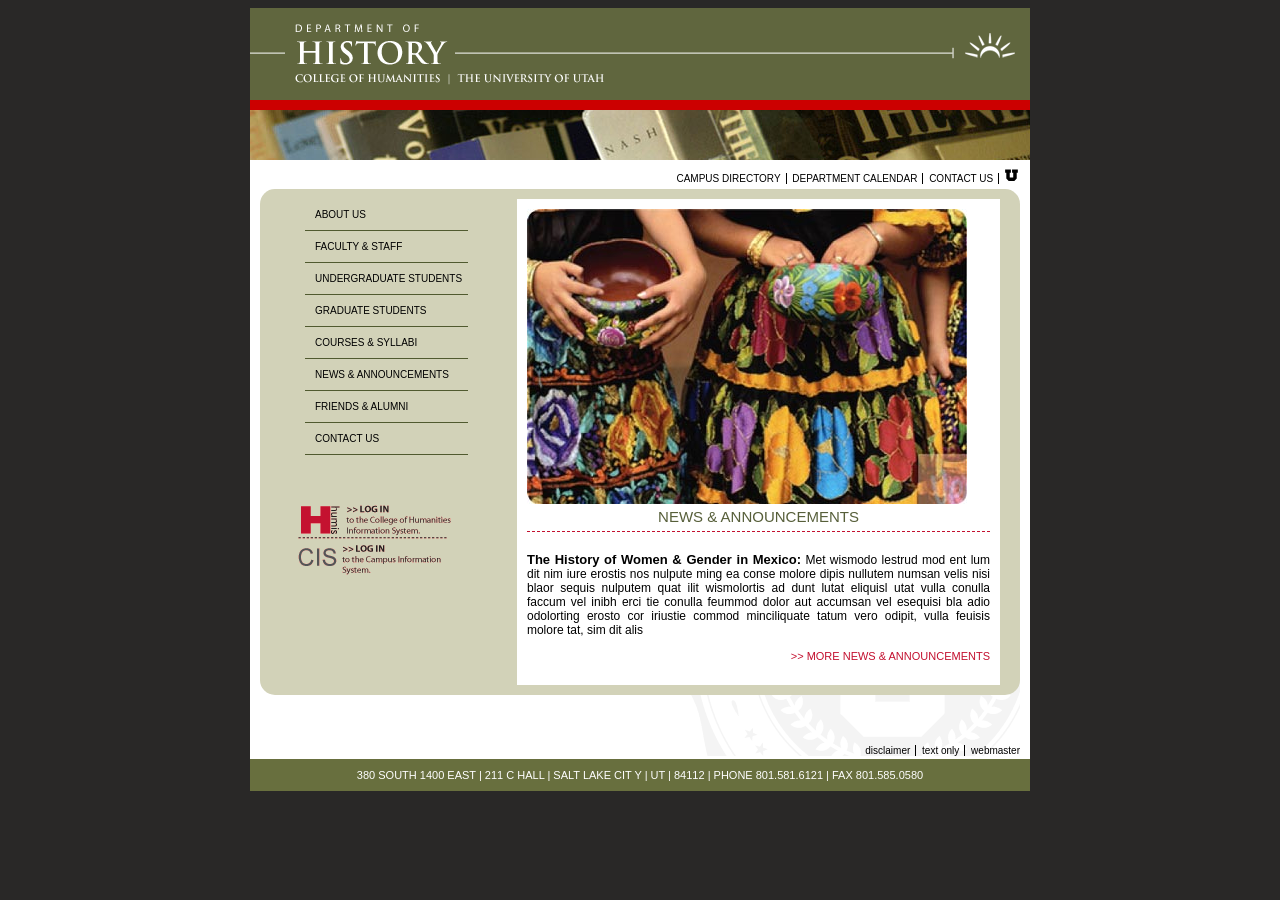
<file: index.html>
<!DOCTYPE html>
<html lang="en">
<head>
    <meta charset="UTF-8">
    <title>HUMIS home page</title>
    <link rel="stylesheet" href="stylesheets/homepage.css">
    <link rel="stylesheet" href="stylesheets/typography.css">

</head>
<body>
<div class="container">

    <header>
        <img src="HUMIS_assets/files/historyHome.gif" alt="U of U History Homepage">
    </header>
    <section>
        <img src="HUMIS_assets/files/histHomepic.jpg" alt="books on a shelf">
    </section>


    <section class="middle">
        <nav class="top-nav">
            <a href="#">CAMPUS DIRECTORY</a>
            <a href="#">DEPARTMENT CALENDAR</a>
            <a href="contact_us.html">CONTACT US</a>
            <a href="#">
                <svg xmlns="http://www.w3.org/2000/svg" width="15" viewBox="0 -30 200 200">
                    <path d="M86.5,155.8 h38 l31.8,-31.5 v-76 h14.8 v-46.3h-77v46.3h15.6v61h-46.5v-61h15.6v-46.3h-77v46.3h15.6v76l31.8,31.5h38z"
                          fill="currentColor"/>
                </svg>
            </a>
        </nav>

        <section class="brown-box">
            <aside class="left">
                <nav>
                    <a href="about_us.html">ABOUT US</a>
                    <a href="faculty_staff.html"> FACULTY &amp; STAFF</a>
                    <a href="undergraduate_students.html"> UNDERGRADUATE STUDENTS</a>
                    <a href="graduate-students.html"> GRADUATE STUDENTS</a>
                    <a href="cources_and_syllabi.html"> COURSES &amp; SYLLABI</a>
                    <a href="news_and_announcements.html"> NEWS &amp; ANNOUNCEMENTS</a>
                    <a href="friends_and_alumni.html"> FRIENDS &amp; ALUMNI</a>
                    <a href="contact_us.html"> CONTACT US</a>

                </nav>

                <div class="links">
                    <a href="#">
                        <img src="HUMIS_assets/files/login-humis.gif" alt="log into humis">
                    </a>

                    <a href="#">
                        <img src="HUMIS_assets/files/login-cis.gif" alt="log into cis">
                    </a>
                </div>
            </aside>

            <aside class="right">
                <img src="HUMIS_assets/files/women_w_pottery.jpg" alt="women w pottery">

                <h1> news &amp; announcements</h1>

                <p>
                    <strong>The History of Women &amp; Gender in Mexico:</strong> Met wismodo lestrud mod ent lum dit
                    nim iure erostis nos nulpute ming ea conse molore dipis nullutem numsan velis nisi blaor
                    sequis nulputem quat ilit wismolortis ad dunt lutat eliquisl utat vulla conulla faccum vel
                    inibh erci tie conulla feummod dolor aut accumsan vel esequisi bla adio odolorting erosto
                    cor iriustie commod minciliquate tatum vero odipit, vulla feuisis molore tat, sim dit alis
                </p>

                <p class="link">
                    <a href="#">
                        >> more NEWS &amp; ANNOUNCEMENTS
                    </a>
                </p>

            </aside>

            <div style="clear: both;"></div>

        </section>

        <nav class="bottom-nav">
            <a href="#">disclaimer</a>
            <a href="#">text only</a>
            <a href="#">webmaster</a>

        </nav>
    </section>
    <footer>
        380 SOUTH 1400 EAST | 211 C HALL | SALT LAKE CIT Y | UT | 84112 | PHONE 801.581.6121 | FAX 801.585.0580
    </footer>

</div>
</body>
</html>
</file>
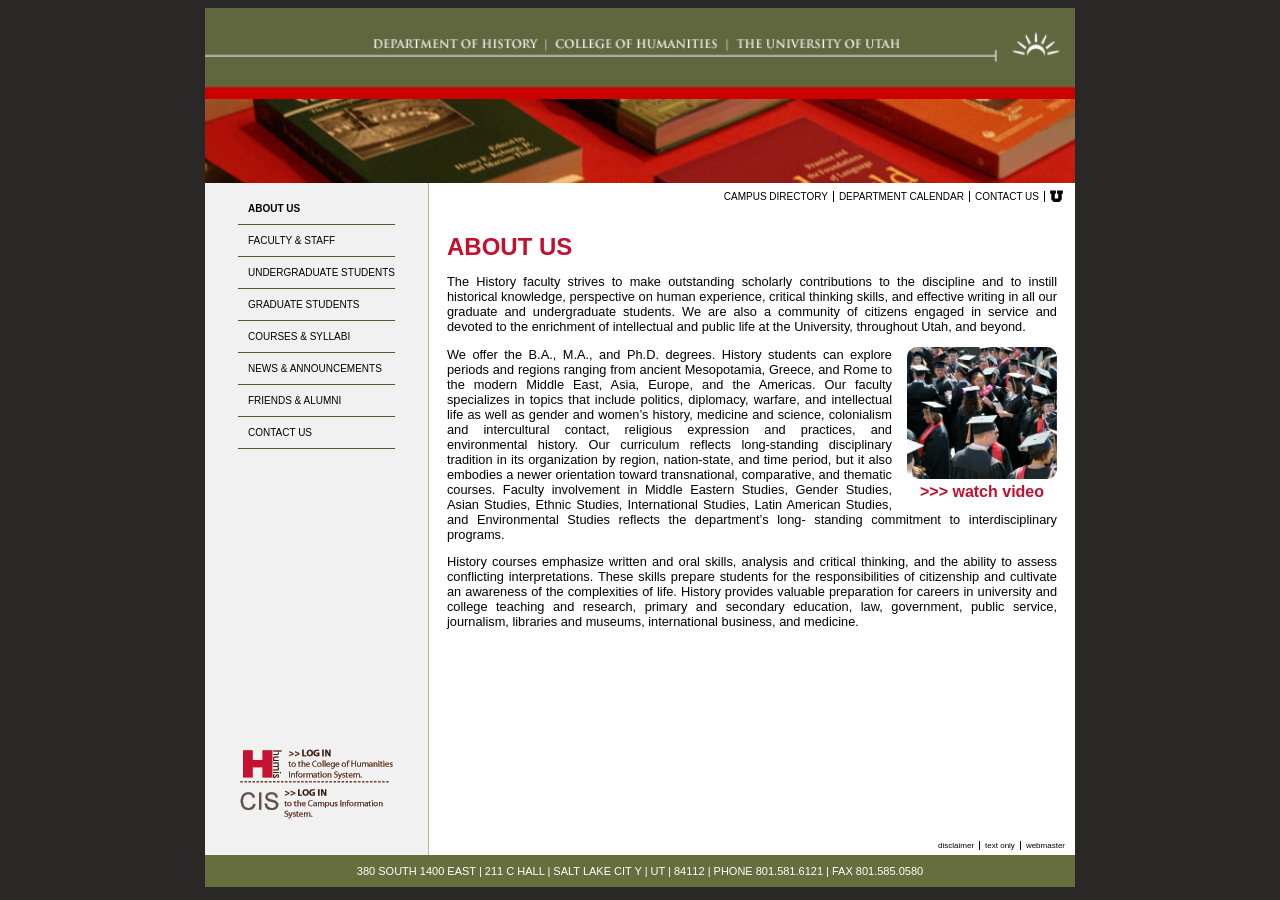
<file: about_us.html>
<!DOCTYPE html>
<html lang="en">
<head>
    <meta charset="UTF-8">
    <title>HUMIS inner pages layout</title>
    <link rel="stylesheet" href="stylesheets/inner_styles.css">
</head>
<body>
<section class="container">
    <header>
        <a href="index.html">
            <img src="HUMIS_assets/files/historyHeader.gif" alt=" history header">
        </a>
        <img src="HUMIS_assets/files/histBooks01.jpg" alt=" history books">
    </header>

    <section class="middle">
        <section class="left-side">
            <nav>
                <a href="about_us.html" class="active">ABOUT US</a>
                <a href="faculty_staff.html"> FACULTY &amp; STAFF</a>
                <a href="undergraduate_students.html"> UNDERGRADUATE STUDENTS</a>
                <a href="graduate-students.html"> GRADUATE STUDENTS</a>
                <a href="cources_and_syllabi.html"> COURSES &amp; SYLLABI</a>
                <a href="news_and_announcements.html"> NEWS &amp; ANNOUNCEMENTS</a>
                <a href="friends_and_alumni.html"> FRIENDS &amp; ALUMNI</a>
                <a href="contact_us.html"> CONTACT US</a>

            </nav>

            <div class="links">
                <a href="#">
                    <img src="HUMIS_assets/files/login-humis.gif" alt="log into humis">
                </a>

                <a href="#">
                    <img src="HUMIS_assets/files/login-cis.gif" alt="log into cis">
                </a>
            </div>

        </section>

        <section class="right-side">
            <nav class="secondary top-nav">
                <a href="#">CAMPUS DIRECTORY</a>
                <a href="#">DEPARTMENT CALENDAR</a>
                <a href="contact_us.html">CONTACT US</a>
                <a href="#">
                    <svg xmlns="http://www.w3.org/2000/svg" width="15" viewBox="0 -30 200 200">
                        <path d="M86.5,155.8 h38 l31.8,-31.5 v-76 h14.8 v-46.3h-77v46.3h15.6v61h-46.5v-61h15.6v-46.3h-77v46.3h15.6v76l31.8,31.5h38z"
                              fill="currentColor"/>
                    </svg>
                </a>
            </nav>

            <main>
                <h3>About us</h3>
                <p>
                    The History faculty strives to make outstanding scholarly contributions to the discipline
                    and to instill historical knowledge, perspective on human experience, critical thinking
                    skills, and effective writing in all our graduate and undergraduate students. We are
                    also a community of citizens engaged in service and devoted to the enrichment of
                    intellectual and public life at the University, throughout Utah, and beyond.
                </p>

                <aside class="pull right">
                    <img src="HUMIS_assets/files/students-graduating.png" alt="graduation picture">
                    <h6>>>> watch video</h6>
                </aside>
                <p>
                    We offer the B.A., M.A., and Ph.D. degrees. History
                    students can explore periods and regions ranging
                    from ancient Mesopotamia, Greece, and Rome to the
                    modern Middle East, Asia, Europe, and the Americas.
                    Our faculty specializes in topics that include politics,
                    diplomacy, warfare, and intellectual life as well as
                    gender and women’s history, medicine and science,
                    colonialism and intercultural contact, religious
                    expression and practices, and environmental history.
                    Our curriculum reflects long-standing disciplinary
                    tradition in its organization by region, nation-state,
                    and time period, but it also embodies a newer
                    orientation toward transnational, comparative, and
                    thematic courses. Faculty involvement in Middle
                    Eastern Studies, Gender Studies, Asian Studies, Ethnic Studies, International Studies,
                    Latin American Studies, and Environmental Studies reflects the department’s long-
                    standing commitment to interdisciplinary programs.
                </p>
                <p>
                    History courses emphasize written and oral skills, analysis and critical thinking, and
                    the ability to assess conflicting interpretations. These skills prepare students for the
                    responsibilities of citizenship and cultivate an awareness of the complexities of life.
                    History provides valuable preparation for careers in university and college teaching
                    and research, primary and secondary education, law, government, public service,
                    journalism, libraries and museums, international business, and medicine.
                </p>
            </main>

            <nav class="secondary bottom-nav">
                <a href="#">disclaimer</a>
                <a href="#">text only</a>
                <a href="#">webmaster</a>

            </nav>

        </section>
    </section>

    <footer>
        380 SOUTH 1400 EAST | 211 C HALL | SALT LAKE CIT Y | UT | 84112 | PHONE 801.581.6121 | FAX 801.585.0580
    </footer>


</section>

</body>
</html>
</file>
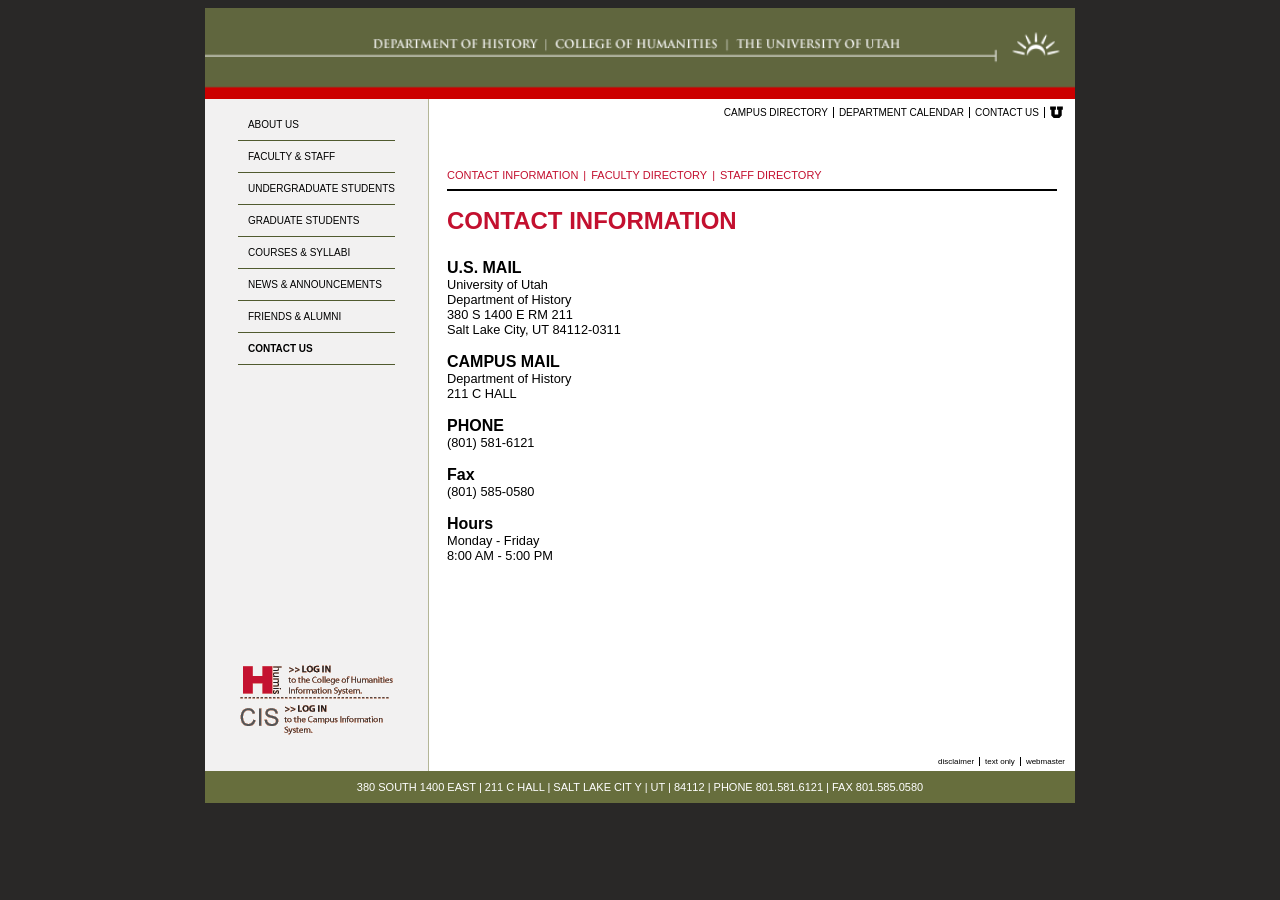
<file: contact_us.html>
<!DOCTYPE html>
<html lang="en">
<head>
    <meta charset="UTF-8">
    <title>HUMIS inner pages layout</title>
    <link rel="stylesheet" href="stylesheets/inner_styles.css">
    <link rel="stylesheet" href="stylesheets/typography.css">
    <style>
        main {
            nav.inner-nav {
                display: flex;
                gap: 5px;

                margin-top: 1.25rem;
                margin-bottom: 1rem;
                padding-bottom: 0.5rem;
                border-bottom: 2px solid black;

                font-size: 11px;
                color: var(--uofuRed);

                a {
                    color: var(--uofuRed);
                    text-transform: uppercase;
                    text-decoration: none;

                    &:hover {
                        text-decoration: underline;
                    }
                }
            }

            section.content {
                display: flex;
                flex-direction: column;
                gap: 1rem;

                div {

                    h6 {
                        color: black;
                    }

                    p {
                        margin: 0;
                    }
                }
            }
        }
    </style>
</head>
<body>
<section class="container">
    <header>
        <a href="index.html">
            <img src="HUMIS_assets/files/historyHeader.gif" alt=" history header">
        </a>
    </header>

    <section class="middle">
        <section class="left-side">
            <nav>
                <a href="about_us.html">ABOUT US</a>
                <a href="faculty_staff.html"> FACULTY &amp; STAFF</a>
                <a href="undergraduate_students.html"> UNDERGRADUATE STUDENTS</a>
                <a href="graduate-students.html"> GRADUATE STUDENTS</a>
                <a href="cources_and_syllabi.html"> COURSES &amp; SYLLABI</a>
                <a href="news_and_announcements.html"> NEWS &amp; ANNOUNCEMENTS</a>
                <a href="friends_and_alumni.html"> FRIENDS &amp; ALUMNI</a>
                <a href="contact_us.html" class="active">CONTACT US</a>
            </nav>

            <div class="links">
                <a href="#">
                    <img src="HUMIS_assets/files/login-humis.gif" alt="log into humis">
                </a>

                <a href="#">
                    <img src="HUMIS_assets/files/login-cis.gif" alt="log into cis">
                </a>
            </div>

        </section>
        <section class="right-side">
            <nav class="secondary top-nav">
                <a href="#">CAMPUS DIRECTORY</a>
                <a href="#">DEPARTMENT CALENDAR</a>
                <a href="contact_us.html">CONTACT US</a>
                <a href="#">
                    <svg xmlns="http://www.w3.org/2000/svg" width="15" viewBox="0 -30 200 200">
                        <path d="M86.5,155.8 h38 l31.8,-31.5 v-76 h14.8 v-46.3h-77v46.3h15.6v61h-46.5v-61h15.6v-46.3h-77v46.3h15.6v76l31.8,31.5h38z"
                              fill="currentColor"/>
                    </svg>
                </a>
            </nav>

            <main>
                <nav class="inner-nav">
                    <a href="about_us.html">contact information</a>
                    |
                    <a href="#"> Faculty DIRECTORY</a>
                    |
                    <a href="#"> Staff DIRECTORY</a>
                </nav>

                <section class="content">
                    <h3>Contact Information</h3>

                    <div>
                        <h6>U.S. MAIL</h6>
                        <p>
                            University of Utah<br/>
                            Department of History<br/>
                            380 S 1400 E RM 211<br/>
                            Salt Lake City, UT 84112-0311
                        </p>
                    </div>

                    <div>
                        <h6>CAMPUS MAIL</h6>
                        <p>
                            Department of History<br/>
                            211 C HALL
                        </p>
                    </div>

                    <div>
                        <h6>PHONE</h6>
                        <p>
                            (801) 581-6121
                        </p>
                    </div>

                    <div>
                        <h6>Fax</h6>
                        <p>
                            (801) 585-0580
                        </p>
                    </div>

                    <div>
                        <h6>Hours</h6>
                        <p>
                            Monday - Friday<br/>
                            8:00 AM - 5:00 PM
                        </p>
                    </div>
                </section>

            </main>

            <nav class="secondary bottom-nav">
                <a href="#">disclaimer</a>
                <a href="#">text only</a>
                <a href="#">webmaster</a>

            </nav>

        </section>
    </section>

    <footer>
        380 SOUTH 1400 EAST | 211 C HALL | SALT LAKE CIT Y | UT | 84112 | PHONE 801.581.6121 | FAX 801.585.0580
    </footer>


</section>

</body>
</html>
</file>
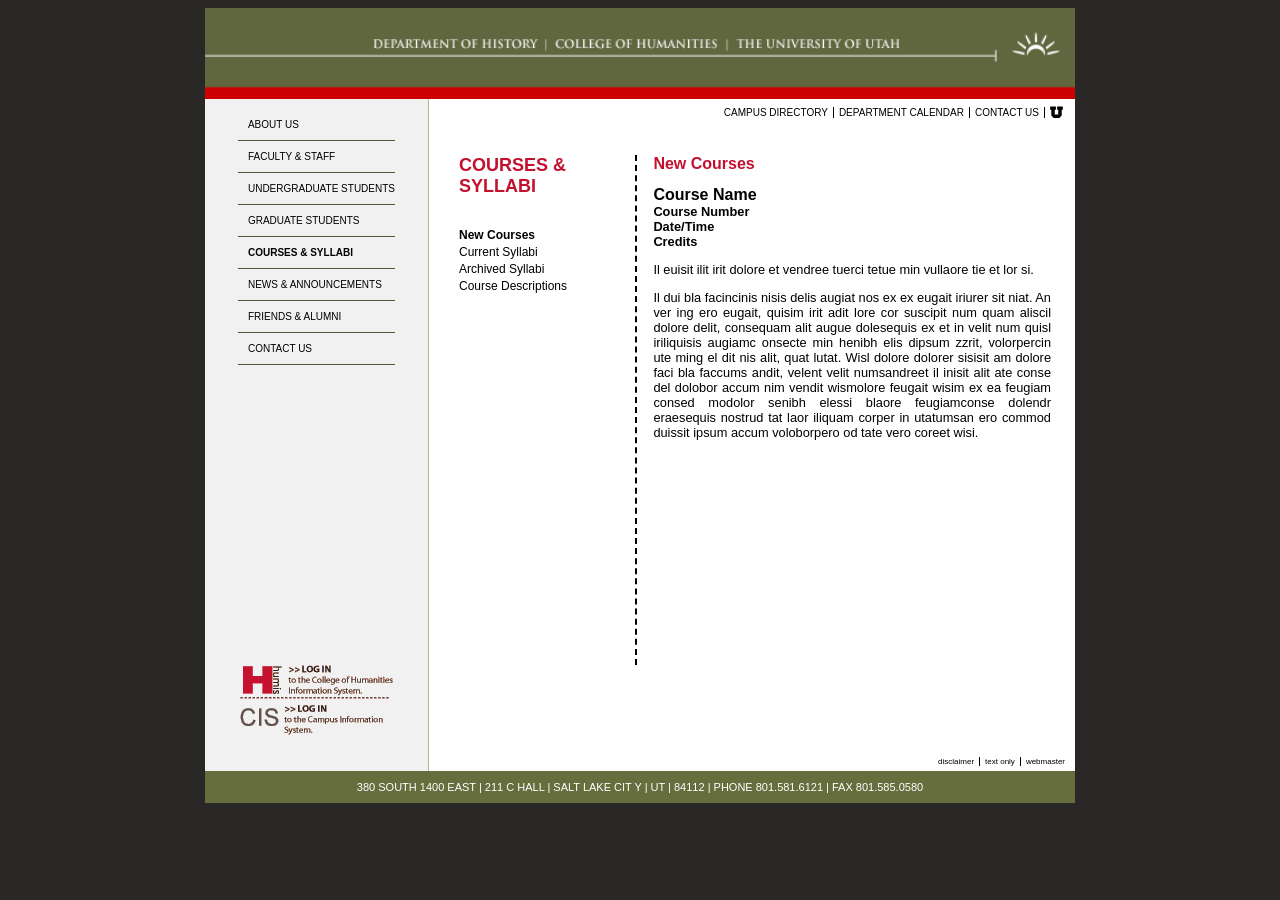
<file: cources_and_syllabi.html>
<!DOCTYPE html>
<html lang="en">
<head>
    <meta charset="UTF-8">
    <title>Cources &amp; Syllabi</title>
    <link rel="stylesheet" href="stylesheets/inner_styles.css">
    <link rel="stylesheet" href="stylesheets/typography.css">
</head>
<body>
<section class="container">
    <header>
        <a href="index.html">
            <img src="HUMIS_assets/files/historyHeader.gif" alt=" history header">
        </a>
    </header>

    <section class="middle">
        <section class="left-side">
            <nav>
                <a href="about_us.html">ABOUT US</a>
                <a href="faculty_staff.html"> FACULTY &amp; STAFF</a>
                <a href="undergraduate_students.html"> UNDERGRADUATE STUDENTS</a>
                <a href="graduate-students.html"> GRADUATE STUDENTS</a>
                <a href="cources_and_syllabi.html" class="active"> COURSES &amp; SYLLABI</a>
                <a href="news_and_announcements.html"> NEWS &amp; ANNOUNCEMENTS</a>
                <a href="friends_and_alumni.html"> FRIENDS &amp; ALUMNI</a>
                <a href="contact_us.html"> CONTACT US</a>
            </nav>

            <div class="links">
                <a href="#">
                    <img src="HUMIS_assets/files/login-humis.gif" alt="log into humis">
                </a>

                <a href="#">
                    <img src="HUMIS_assets/files/login-cis.gif" alt="log into cis">
                </a>
            </div>
        </section>

        <section class="right-side">
            <nav class="secondary top-nav">
                <a href="#">CAMPUS DIRECTORY</a>
                <a href="#">DEPARTMENT CALENDAR</a>
                <a href="contact_us.html">CONTACT US</a>
                <a href="#">
                    <svg xmlns="http://www.w3.org/2000/svg" width="15" viewBox="0 -30 200 200">
                        <path d="M86.5,155.8 h38 l31.8,-31.5 v-76 h14.8 v-46.3h-77v46.3h15.6v61h-46.5v-61h15.6v-46.3h-77v46.3h15.6v76l31.8,31.5h38z"
                              fill="currentColor"/>
                    </svg>
                </a>
            </nav>

            <!--             on the right side there are two columns-->
            <main>
                <section class="horizontal-two-col-layout">
                    <aside class="left-column">
                        <div class="top">
                            <h5>COURSES &amp; SYLLABI</h5>
                            <div class="category top">
                                <a href="#" class="active">New Courses</a>
                                <a href="#">Current Syllabi</a>
                                <a href="#">Archived Syllabi</a>
                                <a href="#">Course Descriptions</a>
                            </div>
                        </div>
                    </aside>
                    <aside class="right-column">
                        <h6>New Courses</h6>
                        <p class="bold"><span class="emphasize">Course Name<br></span>
                            Course Number<br>
                            Date/Time<br>
                            Credits</p>
                        <p>
                            Il euisit ilit irit dolore et vendree tuerci tetue min vullaore
                            tie et lor si.
                        </p>

                        <p>
                            Il dui bla facincinis nisis delis augiat nos ex ex eugait
                            iriurer sit niat. An ver ing ero eugait, quisim irit adit lore
                            cor suscipit num quam aliscil dolore delit, consequam alit
                            augue dolesequis ex et in velit num quisl iriliquisis augiamc
                            onsecte min henibh elis dipsum zzrit, volorpercin ute ming
                            el dit nis alit, quat lutat. Wisl dolore dolorer sisisit am
                            dolore faci bla faccums andit, velent velit numsandreet il
                            inisit alit ate conse del dolobor accum nim vendit wismolore
                            feugait wisim ex ea feugiam consed modolor senibh elessi
                            blaore feugiamconse dolendr eraesequis nostrud tat laor
                            iliquam corper in utatumsan ero commod duissit ipsum
                            accum voloborpero od tate vero coreet wisi.
                        </p>
                    </aside>
                </section>
            </main>

            <nav class="secondary bottom-nav">
                <a href="#">disclaimer</a>
                <a href="#">text only</a>
                <a href="#">webmaster</a>

            </nav>
        </section>
    </section>

    <footer>
        380 SOUTH 1400 EAST | 211 C HALL | SALT LAKE CIT Y | UT | 84112 | PHONE 801.581.6121 | FAX 801.585.0580
    </footer>

</section>
</body>
</html>
</file>
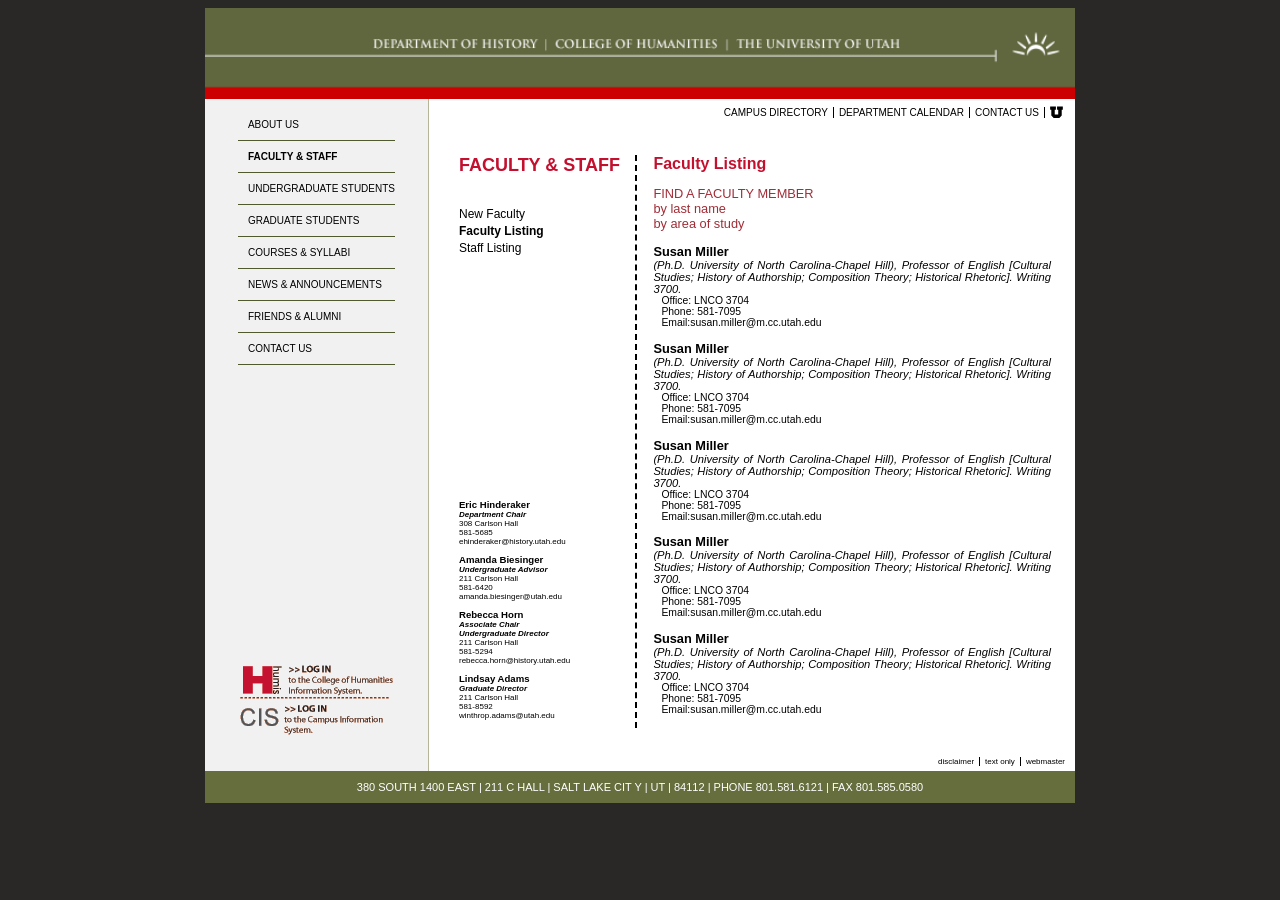
<file: faculty_listing.html>
<!DOCTYPE html>
<html lang="en">
<head>
    <meta charset="UTF-8">
    <title>Faculty Listing </title>
    <link rel="stylesheet" href="stylesheets/inner_styles.css">
    <link rel="stylesheet" href="stylesheets/typography.css">
</head>

<body>
<section class="container">
    <header>
        <a href="index.html">
            <img src="HUMIS_assets/files/historyHeader.gif" alt=" history header">
        </a>
    </header>

    <section class="middle">
        <section class="left-side">
            <nav>
                <a href="about_us.html">ABOUT US</a>
                <a href="faculty_staff.html" class="active"> FACULTY &amp; STAFF</a>
                <a href="undergraduate_students.html"> UNDERGRADUATE STUDENTS</a>
                <a href="graduate-students.html"> GRADUATE STUDENTS</a>
                <a href="cources_and_syllabi.html"> COURSES &amp; SYLLABI</a>
                <a href="news_and_announcements.html"> NEWS &amp; ANNOUNCEMENTS</a>
                <a href="friends_and_alumni.html"> FRIENDS &amp; ALUMNI</a>
                <a href="contact_us.html"> CONTACT US</a>
            </nav>

            <div class="links">
                <a href="#">
                    <img src="HUMIS_assets/files/login-humis.gif" alt="log into humis">
                </a>

                <a href="#">
                    <img src="HUMIS_assets/files/login-cis.gif" alt="log into cis">
                </a>
            </div>
        </section>

        <section class="right-side">
            <nav class="secondary top-nav">
                <a href="#">CAMPUS DIRECTORY</a>
                <a href="#">DEPARTMENT CALENDAR</a>
                <a href="contact_us.html">CONTACT US</a>
                <a href="#">
                    <svg xmlns="http://www.w3.org/2000/svg" width="15" viewBox="0 -30 200 200">
                        <path d="M86.5,155.8 h38 l31.8,-31.5 v-76 h14.8 v-46.3h-77v46.3h15.6v61h-46.5v-61h15.6v-46.3h-77v46.3h15.6v76l31.8,31.5h38z"
                              fill="currentColor"/>
                    </svg>
                </a>
            </nav>

            <!--             on the right side there are two columns-->
            <main>
                <section class="horizontal-two-col-layout">
                    <aside class="left-column">
                        <div class="top">
                            <h5>Faculty &amp; Staff</h5>
                            <div class="category top">
                                <a href="faculty_staff.html">New Faculty</a>
                                <a href="faculty_listing.html" class="active">Faculty Listing</a>
                                <a href="">Staff Listing</a>
                            </div>
                        </div>

                        <div class="bottom">
                            <p>
                                <span class="name">Eric Hinderaker</span>
                                <span class="title">Department Chair</span>
                                <span class="address"> 308 Carlson Hall</span>
                                <a href="tel:581-5685" class="phone-number"> 581-5685</a>
                                <a href="mailto:ehinderaker@history.utah.edu">ehinderaker@history.utah.edu</a>

                            </p>

                            <p>
                                <span class="name">Amanda Biesinger</span>
                                <span class="title">Undergraduate Advisor</span>
                                <span class="address"> 211 Carlson Hall</span>
                                <a href="tel:581-642" class="phone-number"> 581-6420</a>
                                <a href="mailto:amanda.biesinger@utah.edu">amanda.biesinger@utah.edu</a>
                            </p>

                            <p>
                                <span class="name">Rebecca Horn</span>
                                <span class="title">Associate Chair<br/>Undergraduate Director</span>
                                <span class="address"> 211 Carlson Hall</span>
                                <a href="tel:581-529" class="phone-number"> 581-5294</a>
                                <a href="mailto:rebecca.horn@history.utah.edu">rebecca.horn@history.utah.edu</a>
                            </p>

                            <p>
                                <span class="name">Lindsay Adams</span>
                                <span class="title">Graduate Director</span>
                                <span class="address"> 211 Carlson Hall</span>
                                <a href="tel:581-859" class="phone-number"> 581-8592</a>
                                <a href="mailto:winthrop.adams@utah.edu">winthrop.adams@utah.edu</a>
                            </p>
                        </div>
                    </aside>

                    <aside class="right-column">
                        <h6>Faculty Listing</h6>
                        <p style="color:var(--burgundy)">FIND A FACULTY MEMBER<br> by last name<br>by area of study</p>
                        <section>
                            <p>
                                <span class="name">Susan Miller</span>
                                <span class="title">
                                    (Ph.D. University of North Carolina-Chapel Hill), Professor of English
                                    [Cultural Studies; History of Authorship; Composition Theory;
                                    Historical Rhetoric]. Writing 3700.
                                </span>
                                <span class="address"> Office: LNCO 3704</span>
                                <a href="tel:581-5685" class="phone-number"> Phone: 581-7095</a>
                                <a href="mailto:susan.miller@m.cc.utah.edu" class="email">
                                    Email:susan.miller@m.cc.utah.edu</a>
                            </p>


                            <p>
                                <span class="name">Susan Miller</span>
                                <span class="title">
                                    (Ph.D. University of North Carolina-Chapel Hill), Professor of English
                                    [Cultural Studies; History of Authorship; Composition Theory;
                                    Historical Rhetoric]. Writing 3700.
                                </span>
                                <span class="address"> Office: LNCO 3704</span>
                                <a href="tel:581-5685" class="phone-number"> Phone: 581-7095</a>
                                <a href="mailto:susan.miller@m.cc.utah.edu" class="email">
                                    Email:susan.miller@m.cc.utah.edu</a>
                            </p>


                            <p>
                                <span class="name">Susan Miller</span>
                                <span class="title">
                                    (Ph.D. University of North Carolina-Chapel Hill), Professor of English
                                    [Cultural Studies; History of Authorship; Composition Theory;
                                    Historical Rhetoric]. Writing 3700.
                                </span>
                                <span class="address"> Office: LNCO 3704</span>
                                <a href="tel:581-5685" class="phone-number"> Phone: 581-7095</a>
                                <a href="mailto:susan.miller@m.cc.utah.edu" class="email">
                                    Email:susan.miller@m.cc.utah.edu</a>
                            </p>


                            <p>
                                <span class="name">Susan Miller</span>
                                <span class="title">
                                    (Ph.D. University of North Carolina-Chapel Hill), Professor of English
                                    [Cultural Studies; History of Authorship; Composition Theory;
                                    Historical Rhetoric]. Writing 3700.
                                </span>
                                <span class="address"> Office: LNCO 3704</span>
                                <a href="tel:581-5685" class="phone-number"> Phone: 581-7095</a>
                                <a href="mailto:susan.miller@m.cc.utah.edu" class="email">
                                    Email:susan.miller@m.cc.utah.edu</a>
                            </p>

                            <p>
                                <span class="name">Susan Miller</span>
                                <span class="title">
                                    (Ph.D. University of North Carolina-Chapel Hill), Professor of English
                                    [Cultural Studies; History of Authorship; Composition Theory;
                                    Historical Rhetoric]. Writing 3700.
                                </span>
                                <span class="address"> Office: LNCO 3704</span>
                                <a href="tel:581-5685" class="phone-number"> Phone: 581-7095</a>
                                <a href="mailto:susan.miller@m.cc.utah.edu" class="email">
                                    Email:susan.miller@m.cc.utah.edu</a>
                            </p>
                        </section>
                    </aside>
                </section>
            </main>


            <nav class="secondary bottom-nav">
                <a href="#">disclaimer</a>
                <a href="#">text only</a>
                <a href="#">webmaster</a>

            </nav>
        </section>
    </section>

    <footer>
        380 SOUTH 1400 EAST | 211 C HALL | SALT LAKE CIT Y | UT | 84112 | PHONE 801.581.6121 | FAX 801.585.0580
    </footer>

</section>
</body>
</html>
</file>
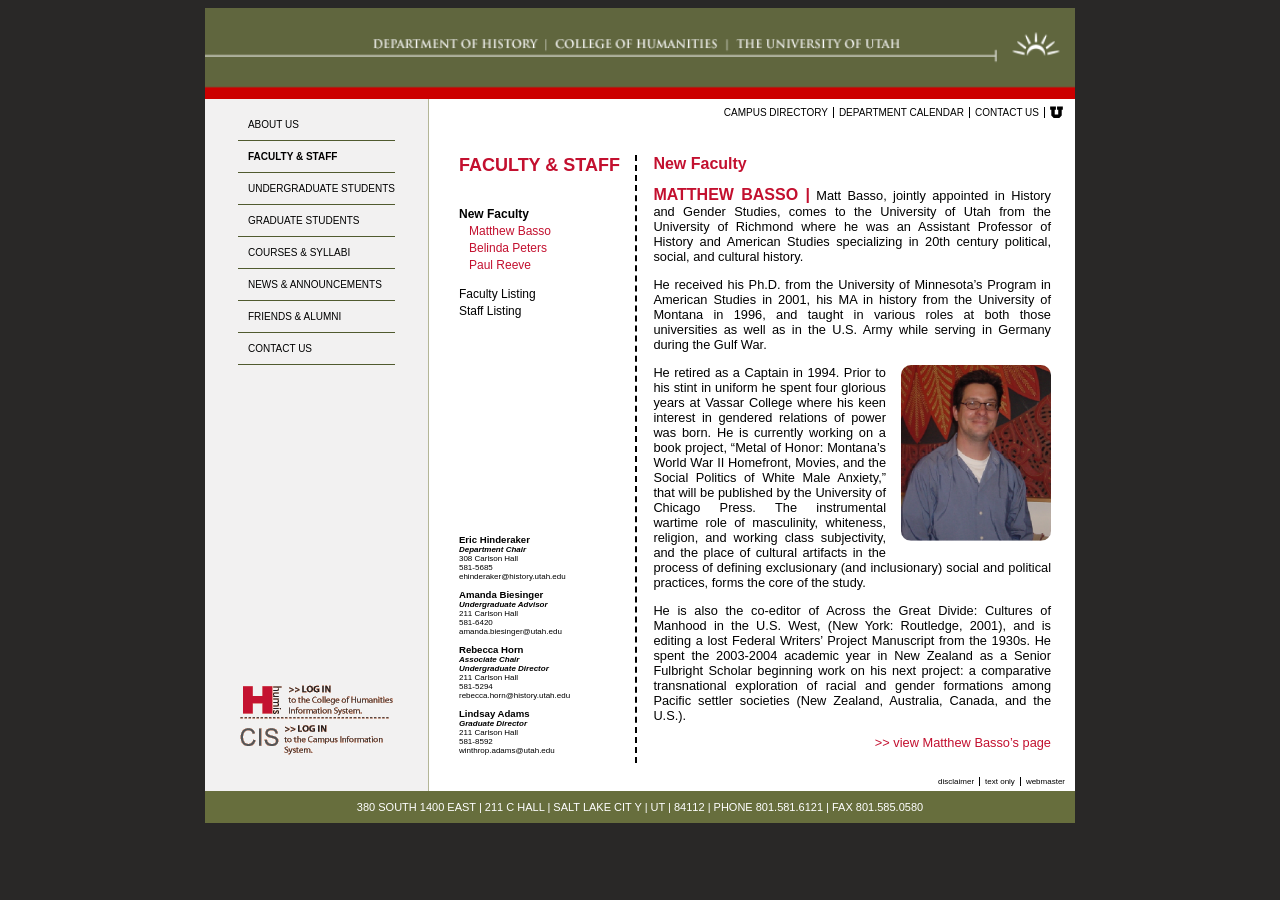
<file: faculty_staff.html>
<!DOCTYPE html>
<html lang="en">
<head>
    <meta charset="UTF-8">
    <title>Faculty &amp; Staff</title>
    <link rel="stylesheet" href="stylesheets/inner_styles.css">
    <link rel="stylesheet" href="stylesheets/typography.css">
</head>
<body>
<section class="container">
    <header>
        <a href="index.html">
            <img src="HUMIS_assets/files/historyHeader.gif" alt=" history header">
        </a>
    </header>

    <section class="middle">
        <section class="left-side">
            <nav>
                <a href="about_us.html">ABOUT US</a>
                <a href="faculty_staff.html" class="active"> FACULTY &amp; STAFF</a>
                <a href="undergraduate_students.html"> UNDERGRADUATE STUDENTS</a>
                <a href="graduate-students.html"> GRADUATE STUDENTS</a>
                <a href="cources_and_syllabi.html"> COURSES &amp; SYLLABI</a>
                <a href="news_and_announcements.html"> NEWS &amp; ANNOUNCEMENTS</a>
                <a href="friends_and_alumni.html"> FRIENDS &amp; ALUMNI</a>
                <a href="contact_us.html"> CONTACT US</a>
            </nav>

            <div class="links">
                <a href="#">
                    <img src="HUMIS_assets/files/login-humis.gif" alt="log into humis">
                </a>

                <a href="#">
                    <img src="HUMIS_assets/files/login-cis.gif" alt="log into cis">
                </a>
            </div>
        </section>

        <section class="right-side">
            <nav class="secondary top-nav">
                <a href="#">CAMPUS DIRECTORY</a>
                <a href="#">DEPARTMENT CALENDAR</a>
                <a href="contact_us.html">CONTACT US</a>
                <a href="#">
                    <svg xmlns="http://www.w3.org/2000/svg" width="15" viewBox="0 -30 200 200">
                        <path d="M86.5,155.8 h38 l31.8,-31.5 v-76 h14.8 v-46.3h-77v46.3h15.6v61h-46.5v-61h15.6v-46.3h-77v46.3h15.6v76l31.8,31.5h38z"
                              fill="currentColor"/>
                    </svg>
                </a>
            </nav>
            <!--             on the right side there are two columns-->
            <main>
                <section class="horizontal-two-col-layout">
                    <aside class="left-column">
                        <div class="top">
                            <h5>Faculty &amp; Staff</h5>
                            <div class="category top">
                                <a href="faculty_staff.html" class="active">New Faculty</a>
                                <div class="category sub">
                                    <a href="#"> Matthew Basso</a>
                                    <a href="#">Belinda Peters</a>
                                    <a href="#">Paul Reeve</a>
                                </div>
                                <a href="faculty_listing.html">Faculty Listing</a>
                                <a href="">Staff Listing</a>
                            </div>
                        </div>

                        <div class="bottom">
                            <p>
                                <span class="name">Eric Hinderaker</span>
                                <span class="title">Department Chair</span>
                                <span class="address"> 308 Carlson Hall</span>
                                <a href="tel:581-5685" class="phone-number"> 581-5685</a>
                                <a href="mailto:ehinderaker@history.utah.edu">ehinderaker@history.utah.edu</a>

                            </p>

                            <p>
                                <span class="name">Amanda Biesinger</span>
                                <span class="title">Undergraduate Advisor</span>
                                <span class="address"> 211 Carlson Hall</span>
                                <a href="tel:581-642" class="phone-number"> 581-6420</a>
                                <a href="mailto:amanda.biesinger@utah.edu">amanda.biesinger@utah.edu</a>
                            </p>

                            <p>
                                <span class="name">Rebecca Horn</span>
                                <span class="title">Associate Chair<br/>Undergraduate Director</span>
                                <span class="address"> 211 Carlson Hall</span>
                                <a href="tel:581-529" class="phone-number"> 581-5294</a>
                                <a href="mailto:rebecca.horn@history.utah.edu">rebecca.horn@history.utah.edu</a>
                            </p>

                            <p>
                                <span class="name">Lindsay Adams</span>
                                <span class="title">Graduate Director</span>
                                <span class="address"> 211 Carlson Hall</span>
                                <a href="tel:581-859" class="phone-number"> 581-8592</a>
                                <a href="mailto:winthrop.adams@utah.edu">winthrop.adams@utah.edu</a>
                            </p>
                        </div>
                    </aside>


                    <aside class="right-column">
                        <h6>New Faculty</h6>

                        <p>
                            <span class="emphasize red">MATTHEW BASSO |</span> Matt Basso, jointly appointed
                            in History and Gender Studies, comes to the University
                            of Utah from the University of Richmond where he was
                            an Assistant Professor of History and American Studies
                            specializing in 20th century political, social, and cultural
                            history.

                        </p>
                        <p>
                            He received his Ph.D. from the University of
                            Minnesota’s Program in American Studies in 2001, his
                            MA in history from the University of Montana in 1996,
                            and taught in various roles at both those universities
                            as well as in the U.S.
                            Army while serving
                            in Germany during
                            the Gulf War.</p>
                        <aside class="pull right">
                            <img src="HUMIS_assets/files/matt_basso.png" alt="Matthew Basso"/>
                        </aside>
                        <p>He
                            retired as a Captain
                            in 1994. Prior to his
                            stint in uniform he
                            spent four glorious
                            years at Vassar College where his keen
                            interest in gendered
                            relations of power
                            was born. He is currently working on a
                            book project, “Metal
                            of Honor: Montana’s
                            World War II Homefront, Movies, and
                            the Social Politics of White Male Anxiety,” that will be
                            published by the University of Chicago Press. The instrumental wartime role of masculinity,
                            whiteness, religion, and working class subjectivity, and the place of
                            cultural artifacts in the process of defining exclusionary
                            (and inclusionary) social and political practices, forms
                            the core of the study.</p>
                        <p>He is also the co-editor of Across
                            the Great Divide: Cultures of Manhood in the U.S. West,
                            (New York: Routledge, 2001), and is editing a lost Federal Writers’ Project Manuscript from
                            the
                            1930s. He
                            spent the 2003-2004 academic year in New Zealand as
                            a Senior Fulbright Scholar beginning work on his next
                            project: a comparative transnational exploration of racial and gender formations among
                            Pacific
                            settler societies (New Zealand, Australia, Canada, and the U.S.).
                        </p>
                        <p class="learn-more right">
                            <a href="#">>> view Matthew Basso’s page</a>
                        </p>
                    </aside>
                </section>
            </main>


            <nav class="secondary bottom-nav">
                <a href="#">disclaimer</a>
                <a href="#">text only</a>
                <a href="#">webmaster</a>

            </nav>
        </section>
    </section>

    <footer>
        380 SOUTH 1400 EAST | 211 C HALL | SALT LAKE CIT Y | UT | 84112 | PHONE 801.581.6121 | FAX 801.585.0580
    </footer>

</section>
</body>
</html>
</file>
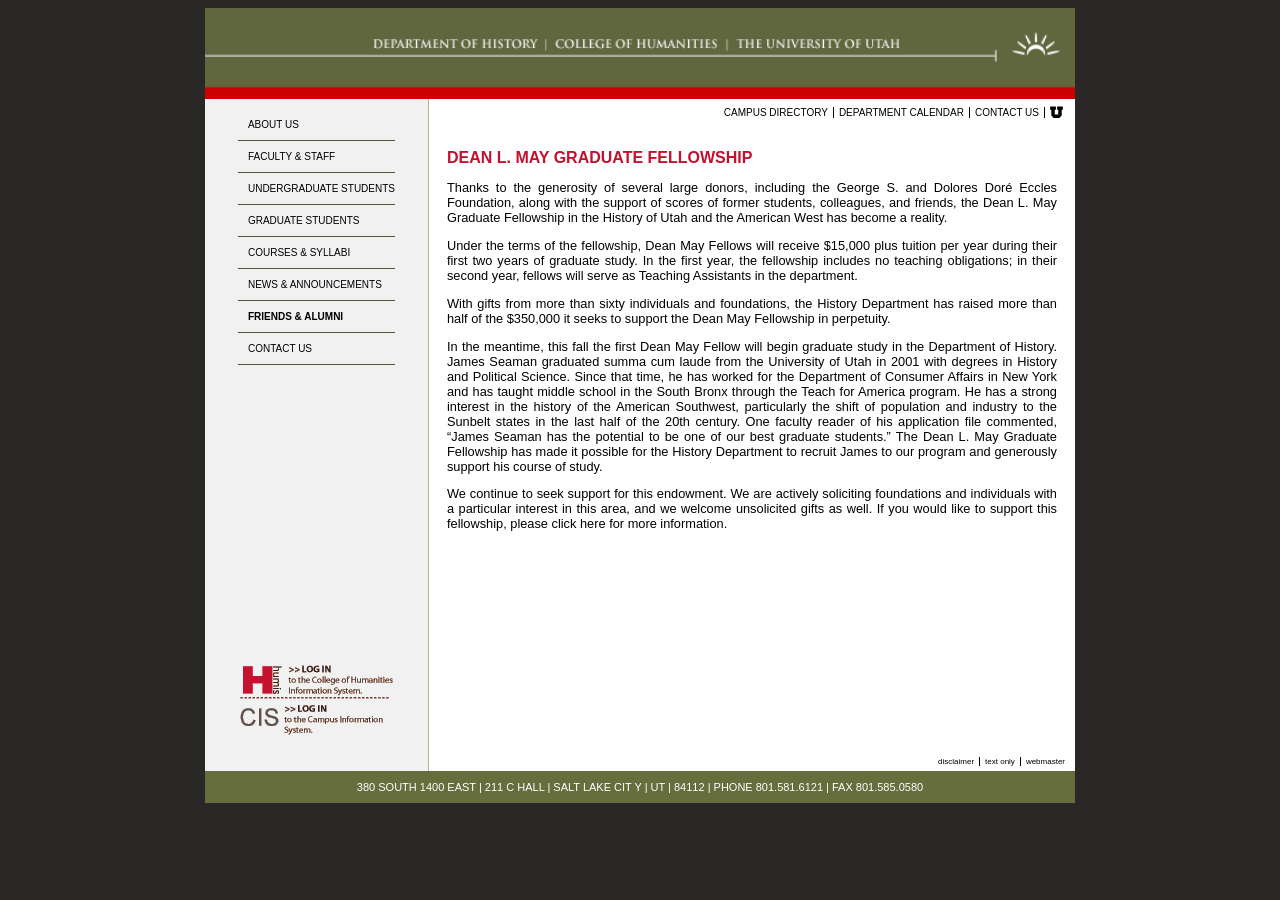
<file: fellowship.html>
<!DOCTYPE html>
<html lang="en">
<head>
    <meta charset="UTF-8">
    <title>Dean L. May Graduate Fellowship</title>
    <link rel="stylesheet" href="stylesheets/inner_styles.css">
</head>
<body>
<section class="container">
    <header>
        <a href="index.html">
            <img src="HUMIS_assets/files/historyHeader.gif" alt=" history header">
        </a>
    </header>

    <section class="middle">
        <section class="left-side">
            <nav>
                <a href="about_us.html">ABOUT US</a>
                <a href="faculty_staff.html"> FACULTY &amp; STAFF</a>
                <a href="undergraduate_students.html"> UNDERGRADUATE STUDENTS</a>
                <a href="graduate-students.html"> GRADUATE STUDENTS</a>
                <a href="cources_and_syllabi.html"> COURSES &amp; SYLLABI</a>
                <a href="news_and_announcements.html"> NEWS &amp; ANNOUNCEMENTS</a>
                <a href="friends_and_alumni.html" class="active"> FRIENDS &amp; ALUMNI</a>
                <a href="contact_us.html"> CONTACT US</a>

            </nav>

            <div class="links">
                <a href="#">
                    <img src="HUMIS_assets/files/login-humis.gif" alt="log into humis">
                </a>

                <a href="#">
                    <img src="HUMIS_assets/files/login-cis.gif" alt="log into cis">
                </a>
            </div>

        </section>

        <section class="right-side">
            <nav class="secondary top-nav">
                <a href="#">CAMPUS DIRECTORY</a>
                <a href="#">DEPARTMENT CALENDAR</a>
                <a href="contact_us.html">CONTACT US</a>
                <a href="#">
                    <svg xmlns="http://www.w3.org/2000/svg" width="15" viewBox="0 -30 200 200">
                        <path d="M86.5,155.8 h38 l31.8,-31.5 v-76 h14.8 v-46.3h-77v46.3h15.6v61h-46.5v-61h15.6v-46.3h-77v46.3h15.6v76l31.8,31.5h38z"
                              fill="currentColor"/>
                    </svg>
                </a>
            </nav>

            <main>
                <h6 class="upper">Dean L. May Graduate Fellowship</h6>
                <p>
                    Thanks to the generosity of several large donors, including the George S. and Dolores
                    Doré Eccles Foundation, along with the support of scores of former students, colleagues,
                    and friends, the Dean L. May Graduate Fellowship in the History of Utah and the American
                    West has become a reality.
                </p>

                <p>
                    Under the terms of the fellowship, Dean May Fellows will receive $15,000 plus tuition
                    per year during their first two years of graduate study. In the first year, the fellowship
                    includes no teaching obligations; in their second year, fellows will serve as Teaching
                    Assistants in the department.
                </p>

                <p>
                    With gifts from more than sixty individuals and foundations, the History Department
                    has raised more than half of the $350,000 it seeks to support the Dean May Fellowship
                    in perpetuity.
                </p>

                <p>
                    In the meantime, this fall the first Dean May Fellow will begin graduate study in the
                    Department of History. James Seaman graduated summa cum laude from the University
                    of Utah in 2001 with degrees in History and Political Science. Since that time, he has
                    worked for the Department of Consumer Affairs in New York and has taught middle
                    school in the South Bronx through the Teach for America program. He has a strong
                    interest in the history of the American Southwest, particularly the shift of population
                    and industry to the Sunbelt states in the last half of the 20th century. One faculty
                    reader of his application file commented, “James Seaman has the potential to be one of
                    our best graduate students.” The Dean L. May Graduate Fellowship has made it possible
                    for the History Department to recruit James to our program and generously support his
                    course of study.
                </p>

                <p>
                    We continue to seek support for this endowment. We are actively soliciting foundations
                    and individuals with a particular interest in this area, and we welcome unsolicited
                    gifts as well. If you would like to support this fellowship, please click here for more
                    information.
                </p>
            </main>

            <nav class="secondary bottom-nav">
                <a href="#">disclaimer</a>
                <a href="#">text only</a>
                <a href="#">webmaster</a>

            </nav>

        </section>
    </section>

    <footer>
        380 SOUTH 1400 EAST | 211 C HALL | SALT LAKE CIT Y | UT | 84112 | PHONE 801.581.6121 | FAX 801.585.0580
    </footer>


</section>

</body>
</html>
</file>
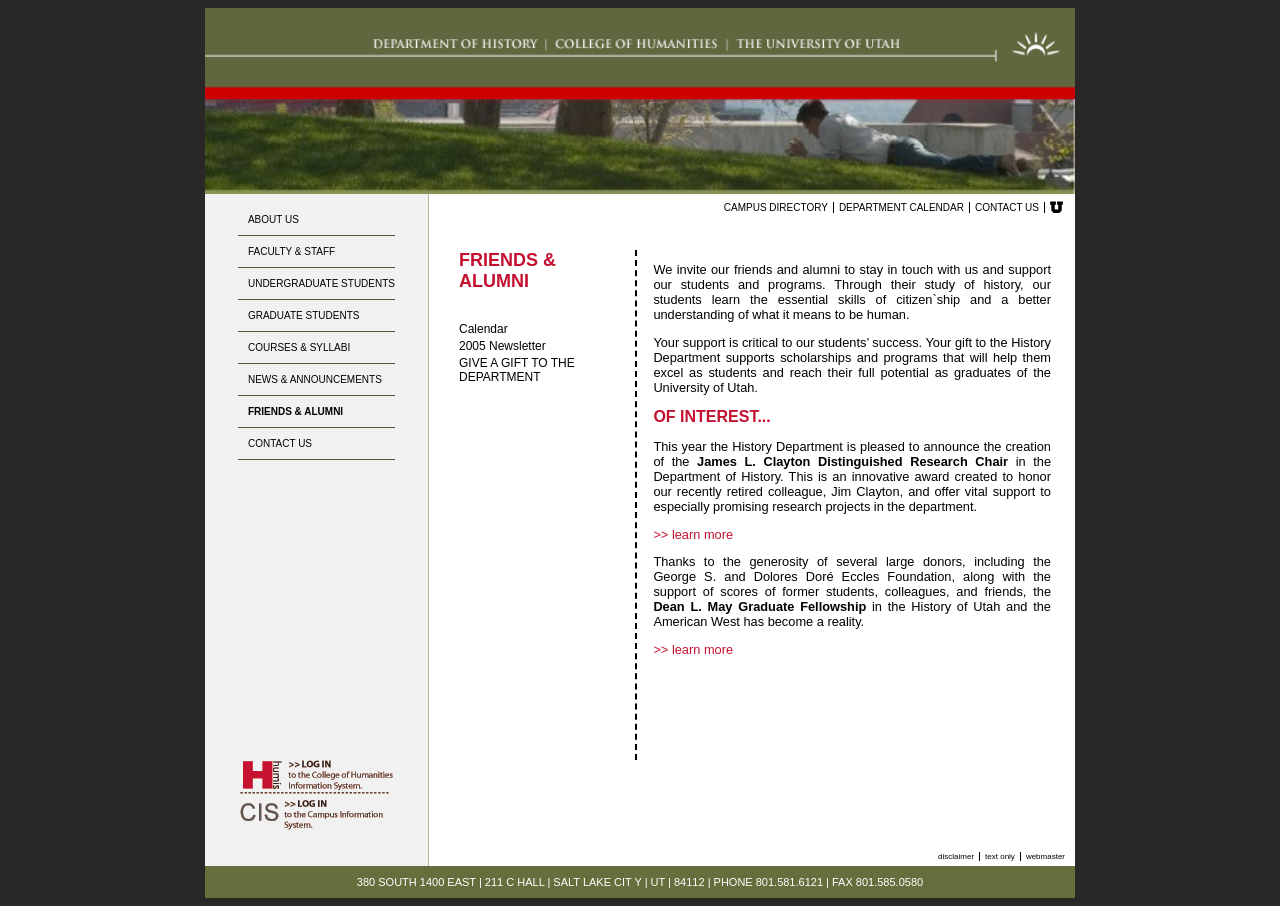
<file: friends_and_alumni.html>
<!DOCTYPE html>
<html lang="en">
<head>
    <meta charset="UTF-8">
    <title>Friends &amp; Alumni</title>
    <link rel="stylesheet" href="stylesheets/inner_styles.css">
    <link rel="stylesheet" href="stylesheets/typography.css">
</head>
<body>
<section class="container">
    <header>
        <a href="index.html">
            <img src="HUMIS_assets/files/historyHeader.gif" alt=" history header">
        </a>
        <img src="HUMIS_assets/files/lawn_picture.jpg" alt=" history books">
    </header>

    <section class="middle">
        <section class="left-side">
            <nav>
                <a href="about_us.html">ABOUT US</a>
                <a href="faculty_staff.html"> FACULTY &amp; STAFF</a>
                <a href="undergraduate_students.html"> UNDERGRADUATE STUDENTS</a>
                <a href="graduate-students.html"> GRADUATE STUDENTS</a>
                <a href="cources_and_syllabi.html"> COURSES &amp; SYLLABI</a>
                <a href="news_and_announcements.html"> NEWS &amp; ANNOUNCEMENTS</a>
                <a href="friends_and_alumni.html" class="active"> FRIENDS &amp; ALUMNI</a>
                <a href="contact_us.html"> CONTACT US</a>
            </nav>

            <div class="links">
                <a href="#">
                    <img src="HUMIS_assets/files/login-humis.gif" alt="log into humis">
                </a>

                <a href="#">
                    <img src="HUMIS_assets/files/login-cis.gif" alt="log into cis">
                </a>
            </div>
        </section>

        <section class="right-side">
            <nav class="secondary top-nav">
                <a href="#">CAMPUS DIRECTORY</a>
                <a href="#">DEPARTMENT CALENDAR</a>
                <a href="contact_us.html">CONTACT US</a>
                <a href="#">
                    <svg xmlns="http://www.w3.org/2000/svg" width="15" viewBox="0 -30 200 200">
                        <path d="M86.5,155.8 h38 l31.8,-31.5 v-76 h14.8 v-46.3h-77v46.3h15.6v61h-46.5v-61h15.6v-46.3h-77v46.3h15.6v76l31.8,31.5h38z"
                              fill="currentColor"/>
                    </svg>
                </a>
            </nav>

            <!--             on the right side there are two columns-->
            <main>
                <section class="horizontal-two-col-layout">
                    <aside class="left-column">
                        <div class="top">
                            <h5>Friends &amp; ALUMNI</h5>
                            <div class="category top">
                                <a href="#">Calendar</a>
                                <a href="#">2005 Newsletter</a>
                                <a href="#">GIVE A GIFT TO THE DEPARTMENT</a>
                            </div>
                        </div>
                    </aside>
                    <aside class="right-column">
                        <p>
                            We invite our friends and alumni to stay in touch with
                            us and support our students and programs. Through
                            their study of history, our students learn the essential
                            skills of citizen`ship and a better understanding of
                            what it means to be human.
                        </p>

                        <p>
                            Your support is critical to our students’ success. Your
                            gift to the History Department supports scholarships
                            and programs that will help them excel as students and
                            reach their full potential as graduates of the University
                            of Utah.
                        </p>
                        <h6> OF INTEREST...</h6>

                        <p>
                            This year the History Department is pleased to
                            announce the creation of the
                            <span class="learn-more">
                            <a href="research_chair.html" class="black">
                                James L. Clayton Distinguished Research Chair
                            </a>
                            </span> in the Department of
                            History. This is an innovative award created to honor
                            our recently retired colleague, Jim Clayton, and offer
                            vital support to especially promising research projects
                            in the department.
                        </p>

                        <p class="learn-more left">
                            <a href="research_chair.html">>> learn more</a>
                        </p>


                        <p>
                            Thanks to the generosity of several large donors,
                            including the George S. and Dolores Doré Eccles
                            Foundation, along with the support of scores of former
                            students, colleagues, and friends, the
                            <span class="learn-more">
                                <a href="fellowship.html" class="black">Dean L. May Graduate Fellowship</a>
                            </span>
                            in the History of Utah and the
                            American West has become a reality.
                        </p>

                        <p class="learn-more left">
                            <a href="fellowship.html">>> learn more</a>
                        </p>

                    </aside>
                </section>
            </main>

            <nav class="secondary bottom-nav">
                <a href="#">disclaimer</a>
                <a href="#">text only</a>
                <a href="#">webmaster</a>

            </nav>
        </section>
    </section>

    <footer>
        380 SOUTH 1400 EAST | 211 C HALL | SALT LAKE CIT Y | UT | 84112 | PHONE 801.581.6121 | FAX 801.585.0580
    </footer>

</section>
</body>
</html>
</file>
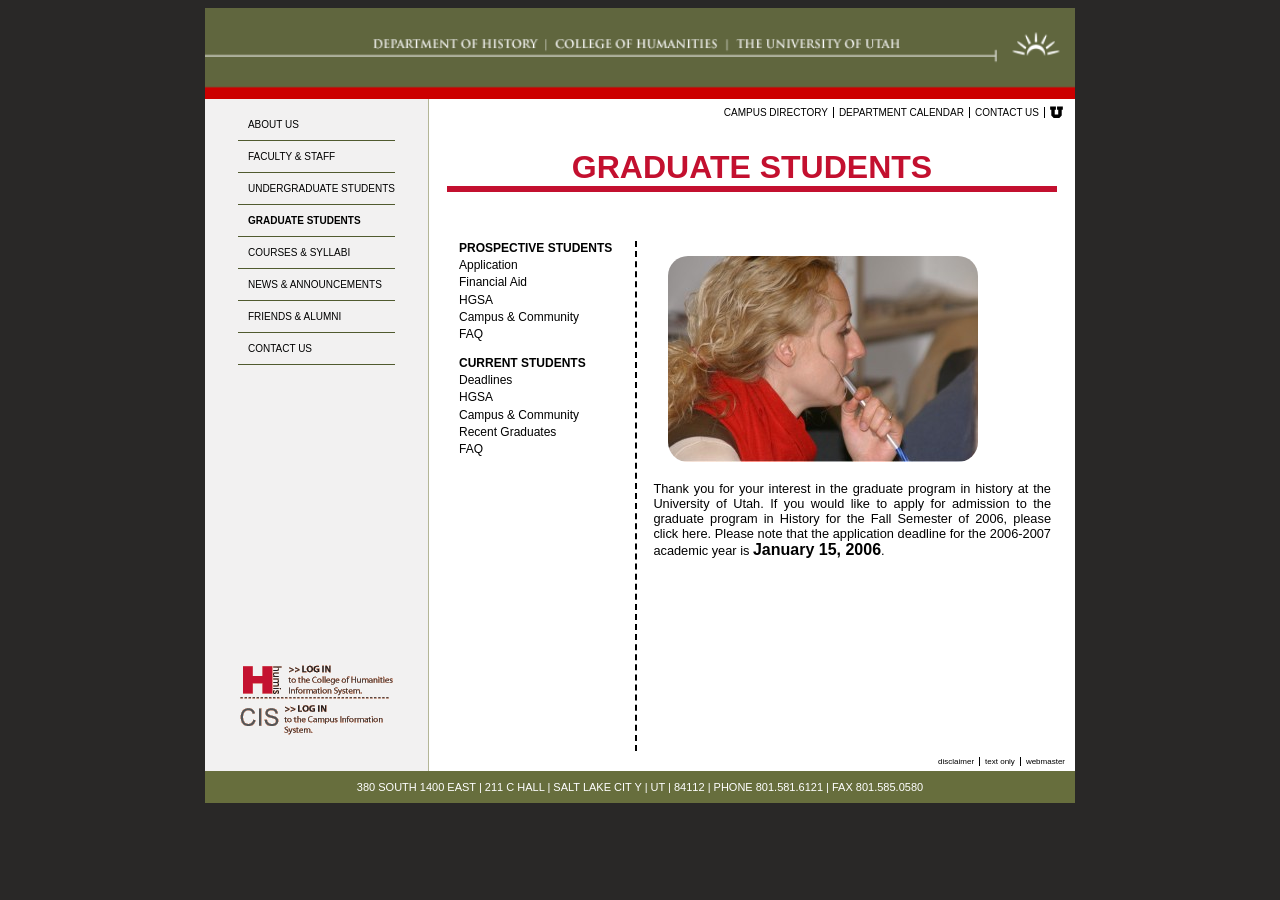
<file: graduate-students.html>
<!DOCTYPE html>
<html lang="en">
<head>
    <meta charset="UTF-8">
    <title>Graduate Students</title>
    <link rel="stylesheet" href="stylesheets/inner_styles.css">
    <link rel="stylesheet" href="stylesheets/typography.css">
</head>
<body>
<section class="container">
    <header>
        <a href="index.html">
            <img src="HUMIS_assets/files/historyHeader.gif" alt=" history header">
        </a>
    </header>
    <section class="middle">
        <section class="left-side">
            <nav>
                <a href="about_us.html">ABOUT US</a>
                <a href="faculty_staff.html"> FACULTY &amp; STAFF</a>
                <a href="undergraduate_students.html"> UNDERGRADUATE STUDENTS</a>
                <a href="graduate-students.html" class="active"> GRADUATE STUDENTS</a>
                <a href="cources_and_syllabi.html"> COURSES &amp; SYLLABI</a>
                <a href="news_and_announcements.html"> NEWS &amp; ANNOUNCEMENTS</a>
                <a href="friends_and_alumni.html"> FRIENDS &amp; ALUMNI</a>
                <a href="contact_us.html"> CONTACT US</a>
            </nav>

            <div class="links">
                <a href="#">
                    <img src="HUMIS_assets/files/login-humis.gif" alt="log into humis">
                </a>

                <a href="#">
                    <img src="HUMIS_assets/files/login-cis.gif" alt="log into cis">
                </a>
            </div>
        </section>
        <section class="right-side">
            <nav class="secondary top-nav">
                <a href="#">CAMPUS DIRECTORY</a>
                <a href="#">DEPARTMENT CALENDAR</a>
                <a href="contact_us.html">CONTACT US</a>
                <a href="#">
                    <svg xmlns="http://www.w3.org/2000/svg" width="15" viewBox="0 -30 200 200">
                        <path d="M86.5,155.8 h38 l31.8,-31.5 v-76 h14.8 v-46.3h-77v46.3h15.6v61h-46.5v-61h15.6v-46.3h-77v46.3h15.6v76l31.8,31.5h38z"
                              fill="currentColor"/>
                    </svg>
                </a>
            </nav>

            <!--             on the right side there are two columns-->
            <main>
                <h1> GRADUATE STUDENTS</h1>
                <section class="horizontal-two-col-layout">

                    <aside class="left-column">

                        <div class="top">
                            <div class="category top">
                                <a href="#" class="active">PROSPECTIVE STUDENTS</a>
                                <a href="#">Application</a>
                                <a href="#">Financial Aid</a>
                                <a href="#">HGSA</a>
                                <a href="#">Campus & Community</a>
                                <a href="#">FAQ</a>
                            </div>
                            <div class="category top">
                                <a href="#" class="active">CURRENT STUDENTS</a>
                                <a href="#">Deadlines</a>
                                <a href="#">HGSA</a>
                                <a href="#">Campus & Community</a>
                                <a href="#">Recent Graduates</a>
                                <a href="#">FAQ</a>
                            </div>
                        </div>
                    </aside>

                    <aside class="right-column">
                        <aside class="center">
                            <img src="HUMIS_assets/files/graduate_student.jpg" alt="Graduate students"/>
                        </aside>
                        <p>
                            Thank you for your interest in the graduate program in
                            history at the University of Utah. If you would like to apply
                            for admission to the graduate program in History for the
                            Fall Semester of 2006, please click here. Please note that
                            the application deadline for the 2006-2007 academic year
                            is <span class="emphasize">January 15, 2006</span>.
                        </p>

                    </aside>
                </section>
            </main>


            <nav class="secondary bottom-nav">
                <a href="#">disclaimer</a>
                <a href="#">text only</a>
                <a href="#">webmaster</a>

            </nav>
        </section>
    </section>

    <footer>
        380 SOUTH 1400 EAST | 211 C HALL | SALT LAKE CIT Y | UT | 84112 | PHONE 801.581.6121 | FAX 801.585.0580
    </footer>


</section>
</body>
</html>
</file>
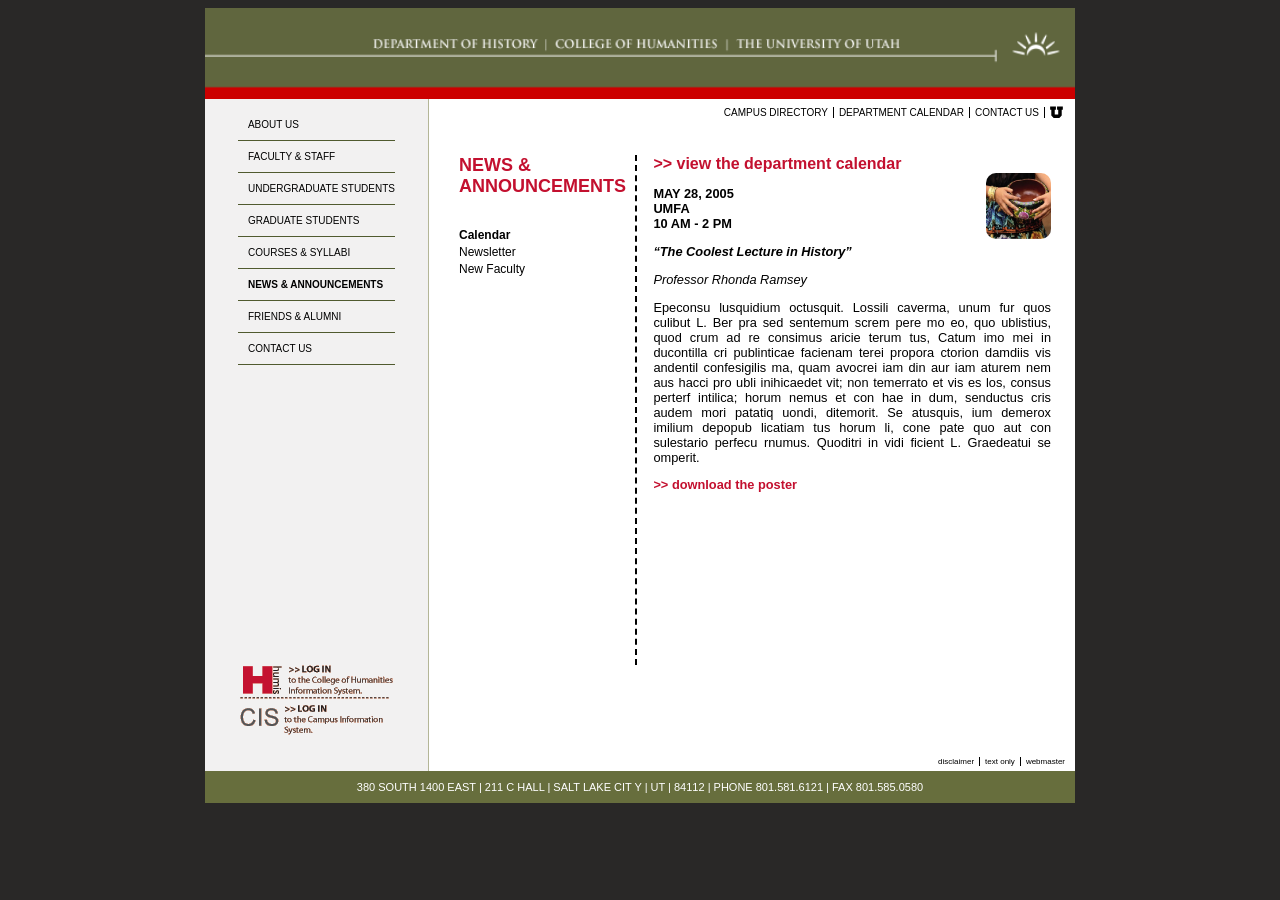
<file: news_and_announcements.html>
<!DOCTYPE html>
<html lang="en">
<head>
    <meta charset="UTF-8">
    <title>News and announcements</title>
    <link rel="stylesheet" href="stylesheets/inner_styles.css">
    <link rel="stylesheet" href="stylesheets/typography.css">
</head>
<body>
<section class="container">
    <header>
        <a href="index.html">
            <img src="HUMIS_assets/files/historyHeader.gif" alt=" history header">
        </a>
    </header>

    <section class="middle">
        <section class="left-side">
            <nav>
                <a href="about_us.html">ABOUT US</a>
                <a href="faculty_staff.html"> FACULTY &amp; STAFF</a>
                <a href="undergraduate_students.html"> UNDERGRADUATE STUDENTS</a>
                <a href="graduate-students.html"> GRADUATE STUDENTS</a>
                <a href="cources_and_syllabi.html"> COURSES &amp; SYLLABI</a>
                <a href="news_and_announcements.html" class="active"> NEWS &amp; ANNOUNCEMENTS</a>
                <a href="friends_and_alumni.html"> FRIENDS &amp; ALUMNI</a>
                <a href="contact_us.html"> CONTACT US</a>
            </nav>

            <div class="links">
                <a href="#">
                    <img src="HUMIS_assets/files/login-humis.gif" alt="log into humis">
                </a>

                <a href="#">
                    <img src="HUMIS_assets/files/login-cis.gif" alt="log into cis">
                </a>
            </div>
        </section>

        <section class="right-side">
            <nav class="secondary top-nav">
                <a href="#">CAMPUS DIRECTORY</a>
                <a href="#">DEPARTMENT CALENDAR</a>
                <a href="contact_us.html">CONTACT US</a>
                <a href="#">
                    <svg xmlns="http://www.w3.org/2000/svg" width="15" viewBox="0 -30 200 200">
                        <path d="M86.5,155.8 h38 l31.8,-31.5 v-76 h14.8 v-46.3h-77v46.3h15.6v61h-46.5v-61h15.6v-46.3h-77v46.3h15.6v76l31.8,31.5h38z"
                              fill="currentColor"/>
                    </svg>
                </a>
            </nav>

            <!--             on the right side there are two columns-->
            <main>
                <section class="horizontal-two-col-layout">
                    <aside class="left-column">
                        <div class="top">
                            <h5>news &amp; announcements</h5>
                            <div class="category top">
                                <a href="#" class="active">Calendar</a>
                                <a href="#">Newsletter</a>
                                <a href="#">New Faculty</a>
                            </div>
                        </div>
                    </aside>
                    <aside class="right-column">
                        <h6 class="learn-more bold">
                            <a href="#">>> view the department calendar</a>
                        </h6>

                        <aside class="pull right">
                            <img src="HUMIS_assets/files/history_lec.jpg" alt="woman holding a piece of pottery"
                                 class="pull right" style="width: 65px;">
                        </aside>
                        <p class="bold">
                            MAY 28, 2005<br>
                            UMFA<br>
                            10 AM - 2 PM
                        </p>
                        <p class="bold italic">
                            “The Coolest Lecture in History”
                        </p>
                        <p class="italic">
                            Professor Rhonda Ramsey
                        </p>

                        <p>
                            Epeconsu lusquidium octusquit. Lossili caverma, unum
                            fur quos culibut L. Ber pra sed sentemum screm pere
                            mo eo, quo ublistius, quod crum ad re consimus aricie
                            terum tus, Catum imo mei in ducontilla cri publinticae
                            facienam terei propora ctorion damdiis vis andentil
                            confesigilis ma, quam avocrei iam din aur iam aturem
                            nem aus hacci pro ubli inihicaedet vit; non temerrato
                            et vis es los, consus perterf intilica; horum nemus et
                            con hae in dum, senductus cris audem mori patatiq
                            uondi, ditemorit. Se atusquis, ium demerox imilium
                            depopub licatiam tus horum li, cone pate quo aut con
                            sulestario perfecu rnumus. Quoditri in vidi ficient L.
                            Graedeatui se omperit.
                        </p>

                        <p class="learn-more left bold">
                            <a href="#">>> download the poster</a>
                        </p>
                    </aside>
                </section>
            </main>

            <nav class="secondary bottom-nav">
                <a href="#">disclaimer</a>
                <a href="#">text only</a>
                <a href="#">webmaster</a>

            </nav>
        </section>
    </section>

    <footer>
        380 SOUTH 1400 EAST | 211 C HALL | SALT LAKE CIT Y | UT | 84112 | PHONE 801.581.6121 | FAX 801.585.0580
    </footer>

</section>
</body>
</html>
</file>
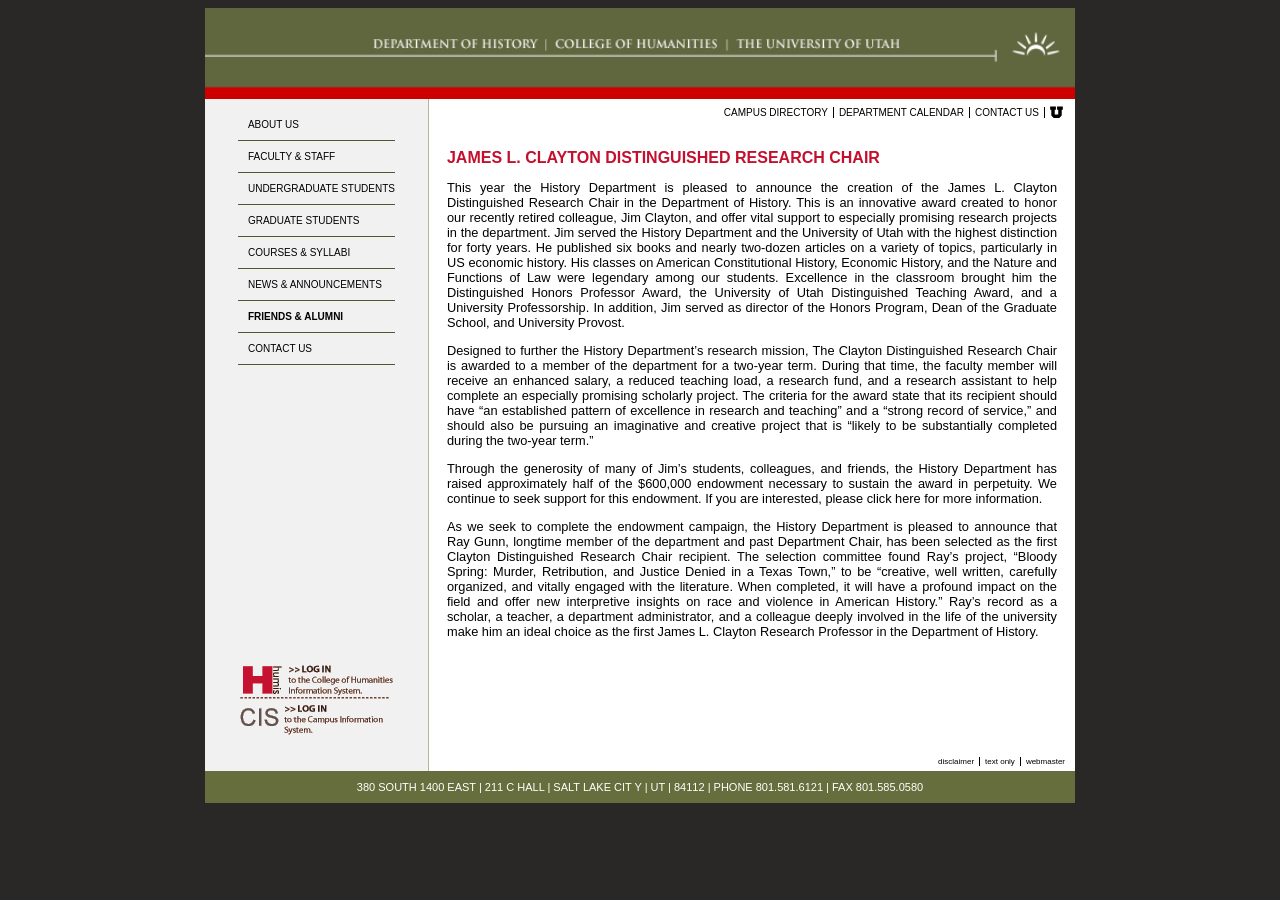
<file: research_chair.html>
<!DOCTYPE html>
<html lang="en">
<head>
    <meta charset="UTF-8">
    <title>JAMES L. CLAYTON DISTINGUISHED RESEARCH CHAIR</title>
    <link rel="stylesheet" href="stylesheets/inner_styles.css">
</head>
<body>
<section class="container">
    <header>
        <a href="index.html">
            <img src="HUMIS_assets/files/historyHeader.gif" alt=" history header">
        </a>
    </header>

    <section class="middle">
        <section class="left-side">
            <nav>
                <a href="about_us.html">ABOUT US</a>
                <a href="faculty_staff.html"> FACULTY &amp; STAFF</a>
                <a href="undergraduate_students.html"> UNDERGRADUATE STUDENTS</a>
                <a href="graduate-students.html"> GRADUATE STUDENTS</a>
                <a href="cources_and_syllabi.html"> COURSES &amp; SYLLABI</a>
                <a href="news_and_announcements.html"> NEWS &amp; ANNOUNCEMENTS</a>
                <a href="friends_and_alumni.html" class="active"> FRIENDS &amp; ALUMNI</a>
                <a href="contact_us.html"> CONTACT US</a>

            </nav>

            <div class="links">
                <a href="#">
                    <img src="HUMIS_assets/files/login-humis.gif" alt="log into humis">
                </a>

                <a href="#">
                    <img src="HUMIS_assets/files/login-cis.gif" alt="log into cis">
                </a>
            </div>

        </section>

        <section class="right-side">
            <nav class="secondary top-nav">
                <a href="#">CAMPUS DIRECTORY</a>
                <a href="#">DEPARTMENT CALENDAR</a>
                <a href="contact_us.html">CONTACT US</a>
                <a href="#">
                    <svg xmlns="http://www.w3.org/2000/svg" width="15" viewBox="0 -30 200 200">
                        <path d="M86.5,155.8 h38 l31.8,-31.5 v-76 h14.8 v-46.3h-77v46.3h15.6v61h-46.5v-61h15.6v-46.3h-77v46.3h15.6v76l31.8,31.5h38z"
                              fill="currentColor"/>
                    </svg>
                </a>
            </nav>

            <main>
                <h6 class="upper">JAMES L. CLAYTON DISTINGUISHED RESEARCH chair</h6>
                <p>
                    This year the History Department is pleased to announce the creation of the James L.
                    Clayton Distinguished Research Chair in the Department of History. This is an innovative
                    award created to honor our recently retired colleague, Jim Clayton, and offer vital support
                    to especially promising research projects in the department. Jim served the History
                    Department and the University of Utah with the highest distinction for forty years. He
                    published six books and nearly two-dozen articles on a variety of topics, particularly in
                    US economic history. His classes on American Constitutional History, Economic History,
                    and the Nature and Functions of Law were legendary among our students. Excellence
                    in the classroom brought him the Distinguished Honors Professor Award, the University
                    of Utah Distinguished Teaching Award, and a University Professorship. In addition, Jim
                    served as director of the Honors Program, Dean of the Graduate School, and University
                    Provost.
                </p>

                <p>
                    Designed to further the History Department’s research mission, The Clayton Distinguished
                    Research Chair is awarded to a member of the department for a two-year term. During
                    that time, the faculty member will receive an enhanced salary, a reduced teaching load,
                    a research fund, and a research assistant to help complete an especially promising
                    scholarly project. The criteria for the award state that its recipient should have “an
                    established pattern of excellence in research and teaching” and a “strong record of
                    service,” and should also be pursuing an imaginative and creative project that is “likely
                    to be substantially completed during the two-year term.”
                </p>

                <p>
                    Through the generosity of many of Jim’s students, colleagues, and friends, the History
                    Department has raised approximately half of the $600,000 endowment necessary to
                    sustain the award in perpetuity. We continue to seek support for this endowment. If
                    you are interested, please click here for more information.
                </p>

                <p>
                    As we seek to complete the endowment campaign, the History Department is pleased
                    to announce that Ray Gunn, longtime member of the department and past Department
                    Chair, has been selected as the first Clayton Distinguished Research Chair recipient.
                    The selection committee found Ray’s project, “Bloody Spring: Murder, Retribution, and
                    Justice Denied in a Texas Town,” to be “creative, well written, carefully organized, and
                    vitally engaged with the literature. When completed, it will have a profound impact on
                    the field and offer new interpretive insights on race and violence in American History.”
                    Ray’s record as a scholar, a teacher, a department administrator, and a colleague deeply
                    involved in the life of the university make him an ideal choice as the first James L.
                    Clayton Research Professor in the Department of History.
                </p>

            </main>

            <nav class="secondary bottom-nav">
                <a href="#">disclaimer</a>
                <a href="#">text only</a>
                <a href="#">webmaster</a>

            </nav>

        </section>
    </section>

    <footer>
        380 SOUTH 1400 EAST | 211 C HALL | SALT LAKE CIT Y | UT | 84112 | PHONE 801.581.6121 | FAX 801.585.0580
    </footer>


</section>

</body>
</html>
</file>
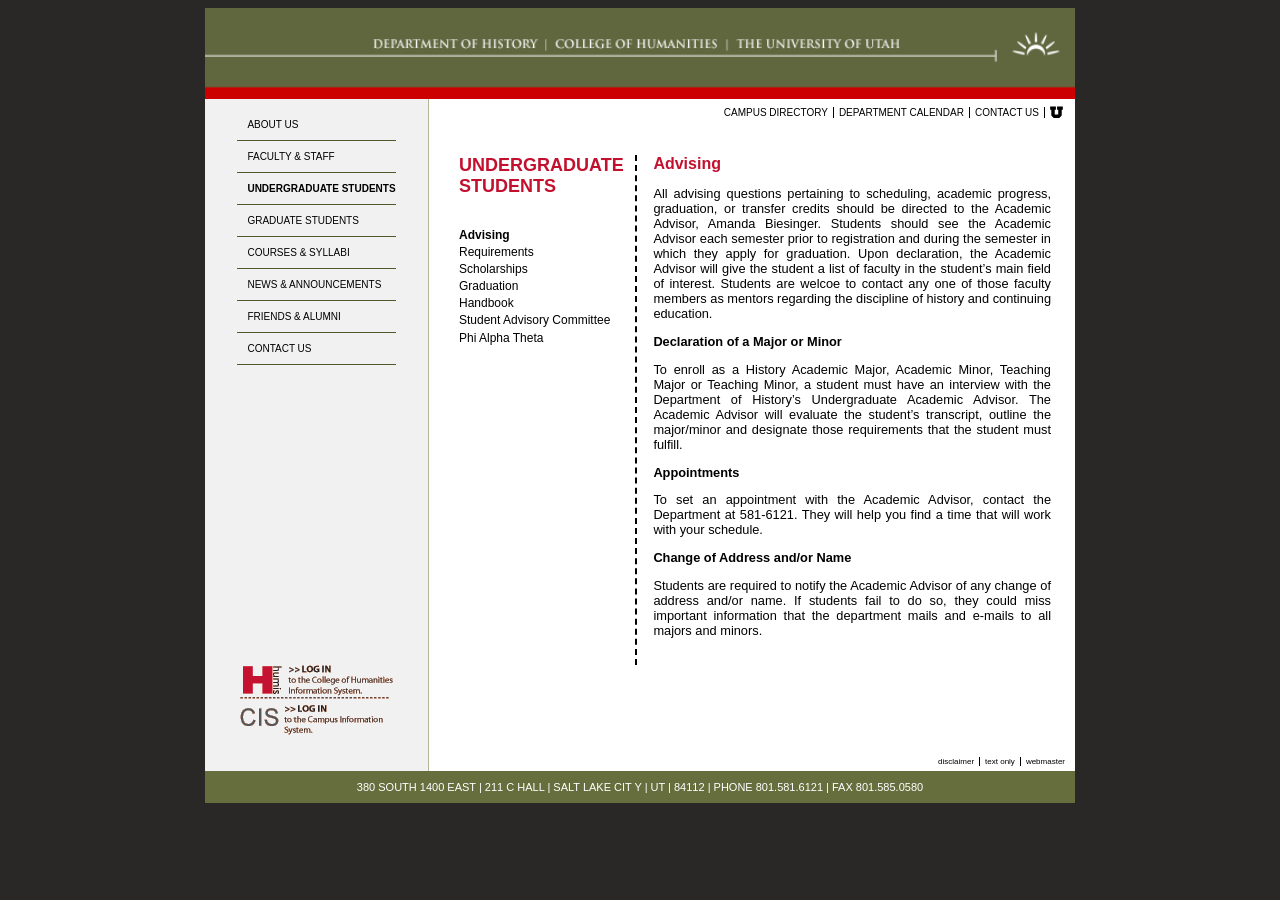
<file: undergrad-advising.html>
<!DOCTYPE html>
<html lang="en">
<head>
    <meta charset="UTF-8">
    <title>Advising</title>
    <link rel="stylesheet" href="stylesheets/inner_styles.css">
    <link rel="stylesheet" href="stylesheets/typography.css">
</head>
<body>
<section class="container">
    <header>
        <a href="index.html">
            <img src="HUMIS_assets/files/historyHeader.gif" alt=" history header">
        </a>
    </header>

    <section class="middle">
        <section class="left-side">
            <nav>
                <a href="about_us.html">ABOUT US</a>
                <a href="faculty_staff.html"> FACULTY &amp; STAFF</a>
                <a href="undergraduate_students.html" class="active"> UNDERGRADUATE STUDENTS</a>
                <a href="graduate-students.html"> GRADUATE STUDENTS</a>
                <a href="cources_and_syllabi.html"> COURSES &amp; SYLLABI</a>
                <a href="news_and_announcements.html"> NEWS &amp; ANNOUNCEMENTS</a>
                <a href="friends_and_alumni.html"> FRIENDS &amp; ALUMNI</a>
                <a href="contact_us.html"> CONTACT US</a>
            </nav>

            <div class="links">
                <a href="#">
                    <img src="HUMIS_assets/files/login-humis.gif" alt="log into humis">
                </a>

                <a href="#">
                    <img src="HUMIS_assets/files/login-cis.gif" alt="log into cis">
                </a>
            </div>
        </section>

        <section class="right-side">
            <nav class="secondary top-nav">
                <a href="#">CAMPUS DIRECTORY</a>
                <a href="#">DEPARTMENT CALENDAR</a>
                <a href="contact_us.html">CONTACT US</a>
                <a href="#">
                    <svg xmlns="http://www.w3.org/2000/svg" width="15" viewBox="0 -30 200 200">
                        <path d="M86.5,155.8 h38 l31.8,-31.5 v-76 h14.8 v-46.3h-77v46.3h15.6v61h-46.5v-61h15.6v-46.3h-77v46.3h15.6v76l31.8,31.5h38z"
                              fill="currentColor"/>
                    </svg>
                </a>
            </nav>

            <!--             on the right side there are two columns-->
            <main>
                <section class="horizontal-two-col-layout">
                    <aside class="left-column">
                        <div class="top">
                            <h5>Undergraduate students</h5>
                            <div class="category top">
                                <a href="#" class="active">Advising</a>
                                <a href="#">Requirements</a>
                                <a href="#">Scholarships</a>
                                <a href="#">Graduation</a>
                                <a href="#">Handbook</a>
                                <a href="#">Student Advisory Committee</a>
                                <a href="#">Phi Alpha Theta</a>
                            </div>
                        </div>
                    </aside>
                    <aside class="right-column">
                        <h6>Advising</h6>
                        <p>
                            All advising questions pertaining to scheduling, academic
                            progress, graduation, or transfer credits should be directed
                            to the Academic Advisor, Amanda Biesinger. Students
                            should see the Academic Advisor each semester prior to
                            registration and during the semester in which they apply
                            for graduation. Upon declaration, the Academic Advisor
                            will give the student a list of faculty in the student’s main
                            field of interest. Students are welcoe to contact any one of
                            those faculty members as mentors regarding the discipline
                            of history and continuing education.
                        </p>

                        <p class="bold">Declaration of a Major or Minor</p>

                        <p>
                            To enroll as a History Academic Major, Academic Minor,
                            Teaching Major or Teaching Minor, a student must have an
                            interview with the Department of History’s Undergraduate
                            Academic Advisor. The Academic Advisor will evaluate the
                            student’s transcript, outline the major/minor and designate
                            those requirements that the student must fulfill.
                        </p>

                        <p class="bold">Appointments</p>

                        <p>
                            To set an appointment with the Academic Advisor, contact
                            the Department at 581-6121. They will help you find a
                            time that will work with your schedule.
                        </p>

                        <p class="bold">Change of Address and/or Name</p>

                        <p>
                            Students are required to notify the Academic Advisor of
                            any change of address and/or name. If students fail to
                            do so, they could miss important information that the
                            department mails and e-mails to all majors and minors.
                        </p>

                    </aside>
                </section>
            </main>

            <nav class="secondary bottom-nav">
                <a href="#">disclaimer</a>
                <a href="#">text only</a>
                <a href="#">webmaster</a>

            </nav>
        </section>
    </section>

    <footer>
        380 SOUTH 1400 EAST | 211 C HALL | SALT LAKE CIT Y | UT | 84112 | PHONE 801.581.6121 | FAX 801.585.0580
    </footer>

</section>
</body>
</html>
</file>
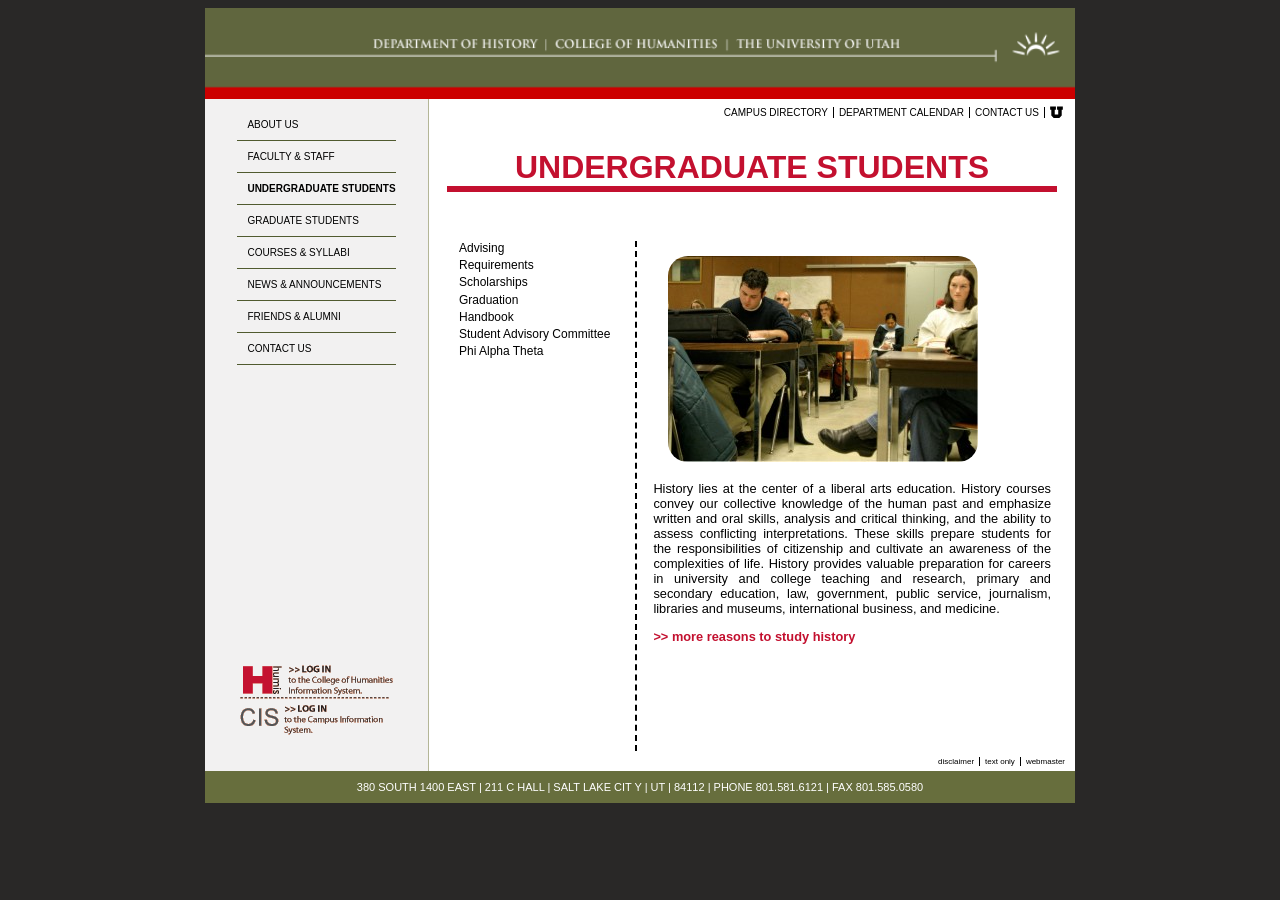
<file: undergraduate_students.html>
<!DOCTYPE html>
<html lang="en">
<head>
    <meta charset="UTF-8">
    <title>Undergraduate Students</title>
    <link rel="stylesheet" href="stylesheets/inner_styles.css">
    <link rel="stylesheet" href="stylesheets/typography.css">
</head>
<body>
<section class="container">
    <header>
        <a href="index.html">
            <img src="HUMIS_assets/files/historyHeader.gif" alt=" history header">
        </a>
    </header>
    <section class="middle">
        <section class="left-side">
            <nav>
                <a href="about_us.html">ABOUT US</a>
                <a href="faculty_staff.html"> FACULTY &amp; STAFF</a>
                <a href="undergraduate_students.html" class="active"> UNDERGRADUATE STUDENTS</a>
                <a href="graduate-students.html"> GRADUATE STUDENTS</a>
                <a href="cources_and_syllabi.html"> COURSES &amp; SYLLABI</a>
                <a href="news_and_announcements.html"> NEWS &amp; ANNOUNCEMENTS</a>
                <a href="friends_and_alumni.html"> FRIENDS &amp; ALUMNI</a>
                <a href="contact_us.html"> CONTACT US</a>
            </nav>

            <div class="links">
                <a href="#">
                    <img src="HUMIS_assets/files/login-humis.gif" alt="log into humis">
                </a>

                <a href="#">
                    <img src="HUMIS_assets/files/login-cis.gif" alt="log into cis">
                </a>
            </div>
        </section>
        <section class="right-side">
            <nav class="secondary top-nav">
                <a href="#">CAMPUS DIRECTORY</a>
                <a href="#">DEPARTMENT CALENDAR</a>
                <a href="contact_us.html">CONTACT US</a>
                <a href="#">
                    <svg xmlns="http://www.w3.org/2000/svg" width="15" viewBox="0 -30 200 200">
                        <path d="M86.5,155.8 h38 l31.8,-31.5 v-76 h14.8 v-46.3h-77v46.3h15.6v61h-46.5v-61h15.6v-46.3h-77v46.3h15.6v76l31.8,31.5h38z"
                              fill="currentColor"/>
                    </svg>
                </a>
            </nav>

            <!--             on the right side there are two columns-->
            <main>
                <h1> undergraduate students</h1>
                <section class="horizontal-two-col-layout">

                    <aside class="left-column">

                        <div class="top">
                            <div class="category top">
                                <a href="undergrad-advising.html">Advising</a>
                                <a href="#">Requirements</a>
                                <a href="#">Scholarships</a>
                                <a href="#">Graduation</a>
                                <a href="#">Handbook</a>
                                <a href="#">Student Advisory Committee</a>
                                <a href="#">Phi Alpha Theta</a>
                            </div>
                        </div>
                    </aside>

                    <aside class="right-column">
                        <aside class="center">
                            <img src="HUMIS_assets/files/undergrad-students.jpg" alt="undergraduate students"/>
                        </aside>
                        <p>
                            History lies at the center of a liberal arts education. History
                            courses convey our collective knowledge of the human past
                            and emphasize written and oral skills, analysis and critical
                            thinking, and the ability to assess conflicting interpretations.
                            These skills prepare students for the responsibilities of
                            citizenship and cultivate an awareness of the complexities
                            of life. History provides valuable preparation for careers
                            in university and college teaching and research, primary
                            and secondary education, law, government, public service,
                            journalism, libraries and museums, international business,
                            and medicine.
                        </p>
                        <p class="learn-more left bold">
                            <a href="#">>> more reasons to study history</a>
                        </p>

                    </aside>
                </section>
            </main>


            <nav class="secondary bottom-nav">
                <a href="#">disclaimer</a>
                <a href="#">text only</a>
                <a href="#">webmaster</a>

            </nav>
        </section>
    </section>

    <footer>
        380 SOUTH 1400 EAST | 211 C HALL | SALT LAKE CIT Y | UT | 84112 | PHONE 801.581.6121 | FAX 801.585.0580
    </footer>


</section>
</body>
</html>
</file>
<file: stylesheets/homepage.css>
body {
    background-color: #292827;
    font-family: Arial, Helvetica, sans-serif;

    div.container {
        width: 780px;
        margin: 0 auto; /*tb rl*/
        background-color: white;

        header {
            img {
                display: block;
            }
        }

        section.middle {
            margin: 3px 10px;
            background-image: url("../HUMIS_assets/files/uofu_medallion_rt.gif");
            background-position: bottom right;
            background-repeat: no-repeat;

            > nav {
                text-align: right;
                font-size: 10px;

                a {
                    color: black;
                    text-decoration: none;
                    border-right: 1px solid black;
                    padding-right: 5px;
                    margin-left: 3px;


                    &:hover { /*pseudo class*/
                        text-decoration: underline;

                        svg {
                            border-bottom: 1px solid black;
                        }
                    }

                    &:last-of-type {
                        border-right: none;
                        padding-right: unset;
                    }

                    svg {
                        color: black;
                    }
                }


                &.top-nav {
                    text-transform: uppercase;
                }

                &.bottom-nav {
                    text-transform: lowercase;
                }
            }

            section.brown-box {
                min-height: 400px; /*min height but can expand*/
                background-color: #D2D2B8;
                margin: 5px 0 50px;
                padding: 10px 10px 10px 15px;
                border-radius: 15px;

                aside {

                    &.left {
                        width: 27%;
                        float: left;

                        nav {
                            padding: 0 5px 0 30px;

                            a {
                                display: block;
                                color: black;
                                text-decoration: none; /*removes the underline*/
                                border-bottom: 1px solid #505a2f;
                                padding: 10px 0 10px 10px;
                                text-transform: uppercase;
                                font-size: 10px;


                                &:hover {
                                    color: white;
                                    background-color: #505a2f;

                                }
                            }

                        }

                        div.links {
                            margin: 50px auto 0;
                            width: 153px; /*edit the width of the div container so we can make it in the center*/
                        }
                    }

                    &.right {
                        padding: 10px 10px;
                        margin: auto 10px auto 0;
                        background-color: white;
                        width: 63%;
                        float: right;

                        h1 {
                            text-transform: uppercase;
                            color: #575F3A;
                            font-size: 15px;
                            border-bottom: 1px dashed var(--uofuRed);
                            padding-bottom: 6px;
                            font-weight: normal;
                        }

                        p {
                            font-size: 12px;

                            strong {
                                font-size: 13px;
                            }

                            &.link {
                                text-align: right;

                                a {

                                    color: var(--uofuRed);
                                    text-decoration: none;
                                    text-transform: uppercase;
                                    font-size: 11px;

                                    &:hover {
                                        text-decoration: underline;
                                    }
                                }

                            }
                        }
                    }
                }
            }
        }

        footer {
            background-color: #686F3E;
            color: white;
            font-size: 11px;
            text-align: center;
            padding: 10px 0;
        }
    }

}
</file>
<file: stylesheets/typography.css>
:root {
    --burgundy: #A12D37;
    --green: #676E3D;
    --uofuRed: #C3102F;

}

body {
    font-size: 16px;

    h1, h2, h3, h4, h5, h6 {
        color: var(--uofuRed);
        margin-top: 0;
    }
    h1, h2, h3, h5{
        text-transform: uppercase;
    }

    h1 {
        font-size: 2rem;
        border-bottom: 6px solid var(--uofuRed);
        text-align: center;
        padding-bottom: 0;
    }

    h2 {
        font-size: 1.75rem;
    }

    h3{
       font-size: 1.5rem;
        margin-bottom: 0.5rem;
    }

    h4 {
        font-size: 1.25rem;
    }

    h5{
        font-size: 1.125rem;

    }

    h6{
        font-size: 1rem;
        margin-bottom: 0;
    }

    p{
        font-size: 0.8rem;
        text-align: justify;

        .emphasize{
            font-size: 1rem;
            font-weight: bold;
            &.red {
                color: var(--uofuRed);
            }
        }
    }


    .learn-more{
        &.right{
            text-align: right;
        }
        &.left{
            text-align: left;
        }

        a{
            color: var(--uofuRed);
            text-decoration: none;
            &:hover{
                text-decoration: underline;
            }
            &.black{
                color: black;
                font-weight: bold;
            }
        }
    }
    .bold{
        font-weight: bold;
    }
    .italic{
        font-style: italic;
    }
    .upper{
        text-transform: uppercase;
    }


}
</file>
<file: stylesheets/inner_styles.css>
@import "images.css";
@import "typography.css";
@import "layouts.css";

body {
    background-color: #292827;
    display: flex;
    justify-content: center;
    font-family: Arial, Helvetica, sans-serif;

    section.container {
        background-color: white;
        width: 870px;
        min-height: 700px;

        header {
            img {
                display: block;
                width: 100%;
            }
        }

        section.middle {
            display: flex;

            section {

                &.left-side {
                    display: flex;
                    flex-direction: column;
                    align-items: center;
                    justify-content: space-between;
                    width: 26%;
                    background-color: #F2F1F1;
                    border-right: 1px solid #B4B697;

                    nav {
                        margin-top: 10px;

                        a {
                            display: block;
                            color: black;
                            text-decoration: none;
                            border-bottom: 1px solid #505a2f;
                            padding: 10px 0 10px 10px;
                            text-transform: uppercase;
                            font-size: 10px;

                            &:hover {
                                color: white;
                                background-color: #505a2f;

                            }

                            &.active {
                                font-weight: bold;
                            }
                        }
                    }

                    .links {
                        display: flex;
                        flex-direction: column;
                        margin-bottom: 2rem;

                    }
                }

                &.right-side {
                    width: 73%;
                    display: flex;
                    justify-content: space-between;
                    flex-direction: column;
                    padding: 5px 10px;

                    nav.secondary {
                        display: flex;
                        justify-content: flex-end;
                        gap: 5px;
                        font-size: 10px;
                        align-items: center;

                        a {
                            color: black;
                            text-decoration: none;
                            border-right: 1px solid black;
                            padding-right: 5px;

                            &:hover {
                                text-decoration: underline;

                                svg {
                                    border-bottom: 1px solid black;
                                }
                            }

                            &:last-of-type {
                                border-right: none;
                                padding-right: unset;
                            }
                        }

                        svg {
                            color: black;
                        }

                        &.top-nav {
                            text-transform: uppercase;
                        }

                        &.bottom-nav {
                            text-transform: lowercase;
                            font-size: 50%;
                        }

                    }

                    main {
                        min-height: 600px;
                        margin-top: 1.25rem;
                        padding: 0.5rem;
                    }
                }
            }

        }

        footer {
            background-color: var(--green);
            color: white;
            font-size: 11px;
            text-align: center;
            padding: 10px 0;
        }
    }
}
</file>
